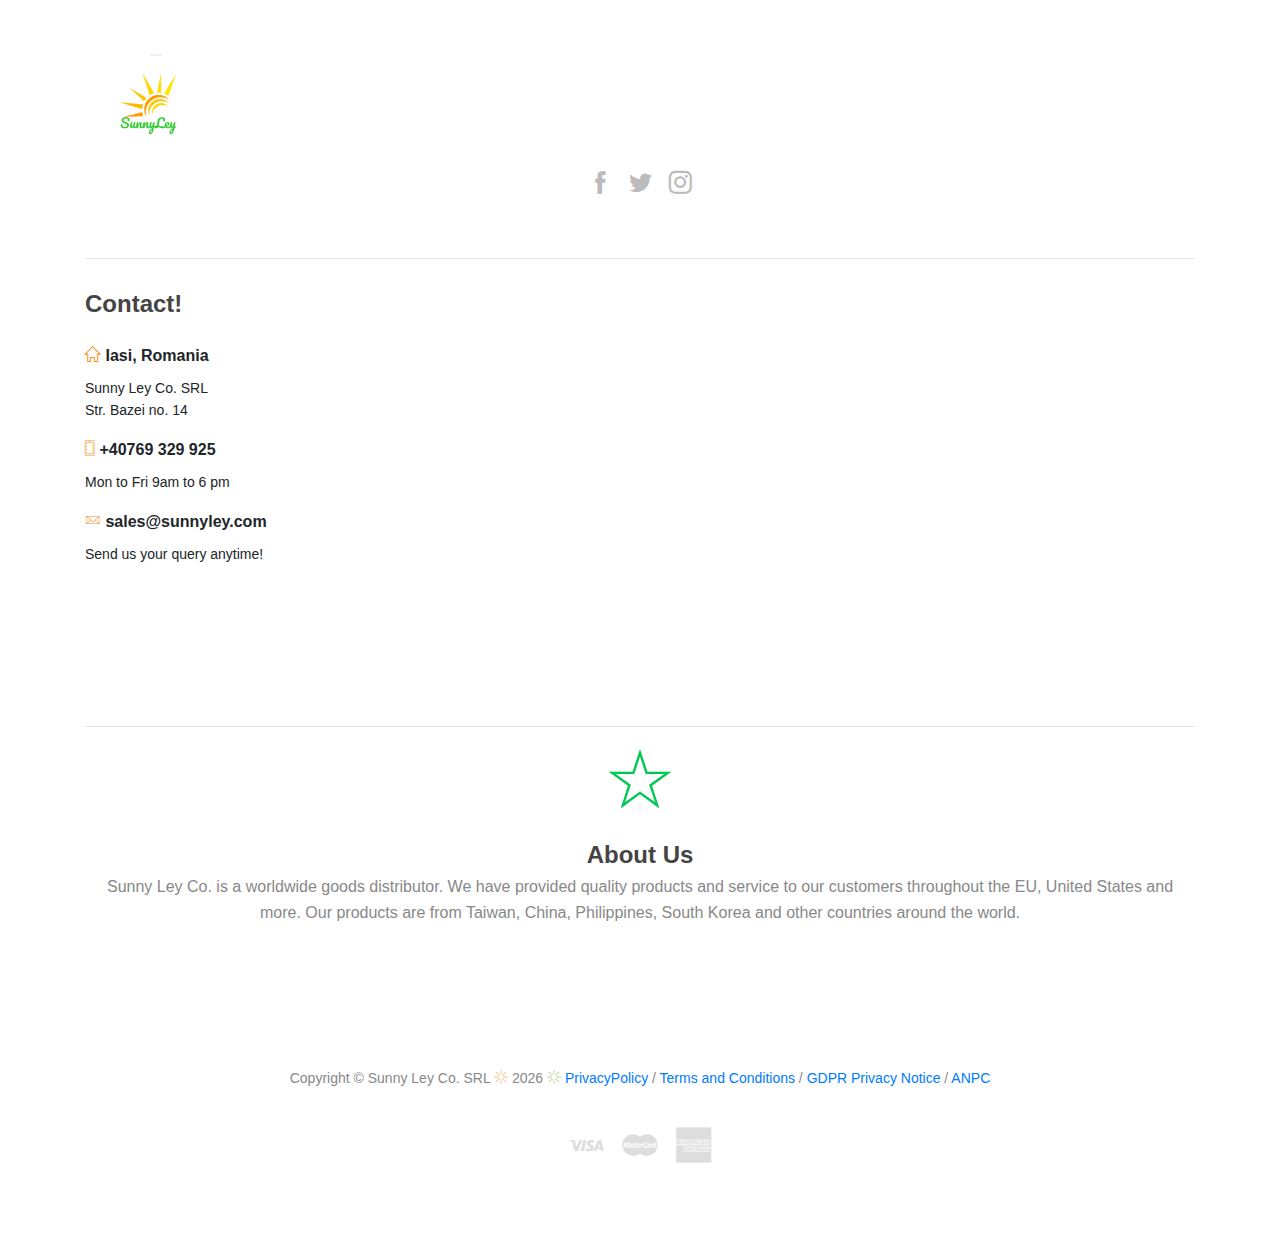
<file: contact.html>
<!DOCTYPE html>
<html lang="en">

<head>
	<meta http-equiv="Content-Type" content="text/html; charset=utf-8">
	<meta name="viewport" content="width=device-width, initial-scale=1.0">

	<!-- CSS dependencies -->
	<link rel="stylesheet" type="text/css" href="css/bootstrap.css" />
	<link rel="stylesheet" type="text/css" href="css/font-awesome.min.css" />
	<link rel="stylesheet" type="text/css" href="css/main.css" />
	<link rel="stylesheet" type="text/css" href="css/font-style.css" />
	<title>SunnyLey | Shop</title>
</head>

<body>

	<div class="pix_section pix_nav_menu pix_scroll_header normal pix-padding-v-30" data-scroll-bg="#fff">
		<div class="container">
			<div class="row">
				<div class="col-md-12 col-xs-12 pix-inner-col col-sm-12">
					<div class="pix-content">
						<nav class="navbar navbar-default pix-no-margin-bottom pix-navbar-default">
							<div class="container-fluid text-center">
								<div class="navbar-header pix-lg-inline-block pix-float-none">
									<button type="button" class="navbar-toggle collapsed" data-toggle="collapse"
										data-target="#pix-navbar-collapse" aria-expanded="false">
										<span class="sr-only">Toggle navigation</span>
										<span class="icon-bar"></span>
										<span class="icon-bar"></span>
										<span class="icon-bar"></span>
									</button>
									<a class="navbar-brand logo-img logo-img-a " href="index.html"><img
											src="images/shop/logo.png" alt="" class="img-responsive pix-logo-img"
											style="width: 64px;"></a>
								</div>
							</div>
						</nav>
					</div>
				</div>
				<div class="col-md-12 col-xs-12 pix-inner-col col-sm-12">
					<div class="pix-content">
						<div class="collapse navbar-collapse nav-mobile-center text-center" id="pix-navbar-collapse">
							<ul class="nav navbar-nav pix-inline-block pix-float-none media-middle pix-header-nav"
								id="pix-header-nav">
								<li class="dropdown"><a href="index.html" class="pix-gray">HOME</a>
								</li>
								<li class="dropdown">
									<a href="#" class="dropdown-toggle pix-gray" data-toggle="dropdown">
										PRODUCTS
									</a>
									<ul class="dropdown-menu dropdown-menu-left">
										<li><a href="product.html" class="null" data-toggle="null" >Fitness Stepper</a>
										</li>
										<li><a href="product.html" class="null" data-toggle="null" >Push Up Board</a>
										</li>
										<li><a href="product.html" class="null" data-toggle="null" >Yoga Mat</a>
										</li>
									</ul>
								</li>
								<li class="dropdown"><a href="contact.html" class="pix-gray">CONTACT</a></li>
							</ul>
						</div>
					</div>
				</div>
				<div class="col-md-12 col-xs-12 pix-inner-col col-sm-12">
					<div class="pix-content text-center">
						<div class="pix-header-item">
							<a href="#" class="small-social">
								<i class="pixicon-facebook3 big-icon-50 pix-slight-white"></i>
							</a>
							<a href="#" class="small-social">
								<i class="pixicon-twitter4 big-icon-50 pix-slight-white"></i>
							</a>
							<a href="#" class="small-social">
								<i class="pixicon-instagram4 big-icon-50 pix-slight-white"></i>
							</a>
						</div>
					</div>
				</div>
			</div>
		</div>
	</div>

	<div class="pix_section">
		<div class="container">
			<hr>
			<div class="row">
				<div class="col-md-6 col-xs-12">
					<div class="pix-content pix-padding-top-10 pix-margin-bottom-30">
						<h4 class="pix-black-gray-dark pix-no-margin-top">
							<span class="pix_edit_text"><strong>Contact!</strong></span>
						</h4>
						<p class="pix-black-gray-light big-text pix-margin-bottom-20">
							<span class="pix_edit_text">
								<h6><i class="pixicon-home3 small-icon-15 pix-orange" aria-hidden="true"></i><strong> Iasi, Romania</strong></h6>
								<p> Sunny Ley Co. SRL <br> Str. Bazei no. 14 </p>
								<h6><i class="pixicon-phone2 small-icon-15 pix-orange" aria-hidden="true"></i><strong> +40769 329 925</strong></h6>
								<p> Mon to Fri 9am to 6 pm </p>
								<h6><i class="pixicon-mail small-icon-15 pix-orange" aria-hidden="true"></i><strong> sales@sunnyley.com</strong></h6>
								<p> Send us your query anytime! </p>
							</span>
						</p>
					</div>
				</div>
				<div class="col-xs-12 col-sm-12 col-md-6">
					<div class="pix-content">
						<div class="embed-responsive embed-responsive-4by3">
                            <iframe src="https://www.google.com/maps/embed?pb=!1m18!1m12!1m3!1d85327.76429147726!2d27.531950800246328!3d47.15584564736104!2m3!1f0!2f0!3f0!3m2!1i1024!2i768!4f13.1!3m3!1m2!1s0x40cafb7cf639ddbb%3A0x7ccb80da5426f53c!2zSWHImWk!5e0!3m2!1sro!2sro!4v1598627679901!5m2!1sro!2sro"
								width="940" height="350" style="border:0" allowfullscreen=""></iframe>
						</div>
					</div>
				</div>
			</div>
		</div>
    </div>


	<div class="pix_section pix-padding-v-30">
		<div class="container">
			<hr>
			<div class="row">
				<div class="col-md-12 col-xs-12">
					<div class="pix-content text-center">
						<div class="pix-margin-bottom-20">
							<i class="pixicon-star big-icon pix-green-light"></i>
						</div>
						<h4 class="pix-black-gray-dark text-center pix-no-margin-top pix-no-margin-bottom">
							<span class="pix_edit_text"><strong>About Us</strong></span>
						</h4>
						<p class="pix-black-gray-light text-center big-text">
							<span class="pix_edit_text">Sunny Ley Co. is a worldwide goods distributor. We have provided
								quality products and service to our customers throughout the EU, United States and more.
								Our products are from Taiwan, China, Philippines, South Korea and other countries around
								the world.</span>
						</p>
					</div>
				</div>
			</div>
		</div>
	</div>

	<div class="pix_section pix-padding-v-75">
		<div class="container">
			<div class="row">
				<div class="col-md-12 col-xs-12">
					<div class="pix-content text-center">
						<div class="clearfix"></div>
						<div class="pix-padding-v-20">
							<p class="pix-black-gray-light">
								<span class="pix_edit_text">
									Copyright &copy; Sunny Ley Co. SRL
									<i class="pixicon-sun small-social pix-orange" aria-hidden="true"></i>
										<script>document.write(new Date().getFullYear());
										</script> <i class="pixicon-sun small-social pix-green" aria-hidden="true"></i>
										<a href="privacypolicy.html" target="_blank">PrivacyPolicy</a> /
										</script> <a href="termsandconditions.html" target="_blank">Terms and Conditions
										</a> / <a href="gdprprivacynotice.html" target="_blank">GDPR Privacy Notice </a>
										/ <a href="https://anpc.ro/" target="_blank">ANPC </a>
								</span>
							</p>
						</div>
						<div class="pix-padding-bottom-10">
							<a href="#" class="pix-link-icon pix-padding-h-5">
								<i class="pixicon-visa2 small-icon-40 pix-light-white"></i>
							</a>
							<a href="#" class="pix-link-icon pix-padding-h-5">
								<i class="pixicon-mastercard2 small-icon-40 pix-light-white"></i>
							</a>
							<a href="#" class="pix-link-icon pix-padding-h-5">
								<i class="pixicon-amex2 small-icon-40 pix-light-white"></i>
							</a>
						</div>
					</div>
				</div>
			</div>
		</div>
	</div>

	<!-- Javascript -->
	<script src="js/jquery-1.11.2.js"></script>
	<script src="js/jquery-ui.js"></script>
	<script src="js/bootstrap.js"></script>
	<script src="js/velocity.min.js"></script>
	<script src="js/velocity.ui.min.js"></script>
	<script src="js/scroll.js" type="text/javascript"></script>
	<script src="js/custom.js"></script>
</body>

</html>
</file>
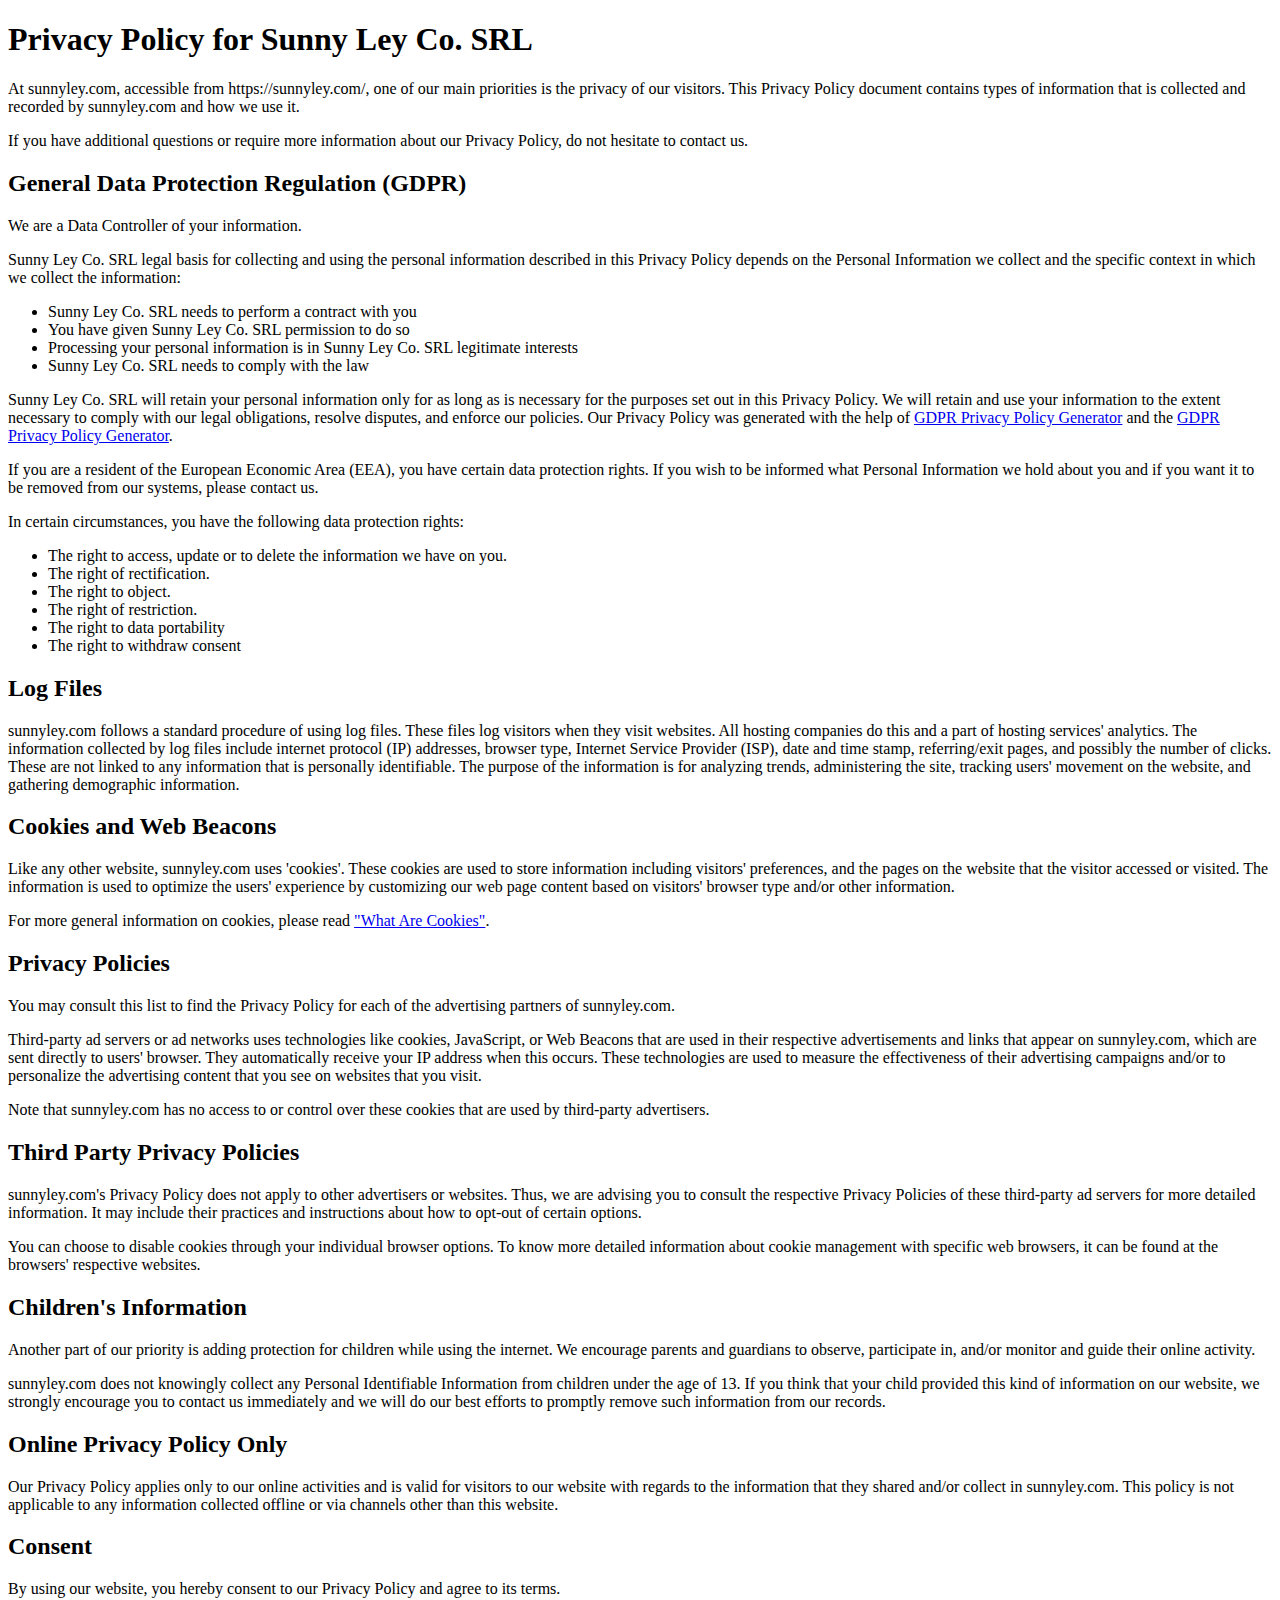
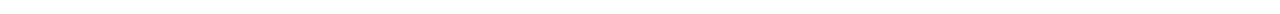
<file: gdprprivacynotice.html>
<!doctype html>
<html lang="en">
<head>
<meta charset="utf-8" />
<meta http-equiv="X-UA-Compatible" content="IE=edge,chrome=1" />
</head>
<body>
<div class="wrapper">
<div class="page">
<div class="container">
<div class="row">
<div class="col-md-12">
<h1>Privacy Policy for Sunny Ley Co. SRL</h1>
<p>At sunnyley.com, accessible from https://sunnyley.com/, one of our main priorities is the privacy of our visitors. This Privacy Policy document contains types of information that is collected and recorded by sunnyley.com and how we use it.</p>
<p>If you have additional questions or require more information about our Privacy Policy, do not hesitate to contact us.</p>
<h2>General Data Protection Regulation (GDPR)</h2>
<p>We are a Data Controller of your information.</p>
<p>Sunny Ley Co. SRL legal basis for collecting and using the personal information described in this Privacy Policy depends on the Personal Information we collect and the specific context in which we collect the information:</p>
<ul>
<li>Sunny Ley Co. SRL needs to perform a contract with you</li>
<li>You have given Sunny Ley Co. SRL permission to do so</li>
<li>Processing your personal information is in Sunny Ley Co. SRL legitimate interests</li>
<li>Sunny Ley Co. SRL needs to comply with the law</li>
</ul>
<p>Sunny Ley Co. SRL will retain your personal information only for as long as is necessary for the purposes set out in this Privacy Policy. We will retain and use your information to the extent necessary to comply with our legal obligations, resolve disputes, and enforce our policies. Our Privacy Policy was generated with the help of <a href="https://www.gdprprivacynotice.com/">GDPR Privacy Policy Generator</a> and the <a href="https://www.gdprcontracts.com/gdpr-privacy-policy-generator/">GDPR Privacy Policy Generator</a>.</p>
<p>If you are a resident of the European Economic Area (EEA), you have certain data protection rights. If you wish to be informed what Personal Information we hold about you and if you want it to be removed from our systems, please contact us.</p>
<p>In certain circumstances, you have the following data protection rights:</p>
<ul>
<li>The right to access, update or to delete the information we have on you.</li>
<li>The right of rectification.</li>
<li>The right to object.</li>
<li>The right of restriction.</li>
<li>The right to data portability</li>
<li>The right to withdraw consent</li>
</ul>
<h2>Log Files</h2>
<p>sunnyley.com follows a standard procedure of using log files. These files log visitors when they visit websites. All hosting companies do this and a part of hosting services' analytics. The information collected by log files include internet protocol (IP) addresses, browser type, Internet Service Provider (ISP), date and time stamp, referring/exit pages, and possibly the number of clicks. These are not linked to any information that is personally identifiable. The purpose of the information is for analyzing trends, administering the site, tracking users' movement on the website, and gathering demographic information.</p>
<h2>Cookies and Web Beacons</h2>
<p>Like any other website, sunnyley.com uses 'cookies'. These cookies are used to store information including visitors' preferences, and the pages on the website that the visitor accessed or visited. The information is used to optimize the users' experience by customizing our web page content based on visitors' browser type and/or other information.</p>
<p>For more general information on cookies, please read <a href="https://www.cookieconsent.com/what-are-cookies/">"What Are Cookies"</a>.</p>
<h2>Privacy Policies</h2>
<P>You may consult this list to find the Privacy Policy for each of the advertising partners of sunnyley.com.</p>
<p>Third-party ad servers or ad networks uses technologies like cookies, JavaScript, or Web Beacons that are used in their respective advertisements and links that appear on sunnyley.com, which are sent directly to users' browser. They automatically receive your IP address when this occurs. These technologies are used to measure the effectiveness of their advertising campaigns and/or to personalize the advertising content that you see on websites that you visit.</p>
<p>Note that sunnyley.com has no access to or control over these cookies that are used by third-party advertisers.</p>
<h2>Third Party Privacy Policies</h2>
<p>sunnyley.com's Privacy Policy does not apply to other advertisers or websites. Thus, we are advising you to consult the respective Privacy Policies of these third-party ad servers for more detailed information. It may include their practices and instructions about how to opt-out of certain options. </p>
<p>You can choose to disable cookies through your individual browser options. To know more detailed information about cookie management with specific web browsers, it can be found at the browsers' respective websites.</p>
<h2>Children's Information</h2>
<p>Another part of our priority is adding protection for children while using the internet. We encourage parents and guardians to observe, participate in, and/or monitor and guide their online activity.</p>
<p>sunnyley.com does not knowingly collect any Personal Identifiable Information from children under the age of 13. If you think that your child provided this kind of information on our website, we strongly encourage you to contact us immediately and we will do our best efforts to promptly remove such information from our records.</p>
<h2>Online Privacy Policy Only</h2>
<p>Our Privacy Policy applies only to our online activities and is valid for visitors to our website with regards to the information that they shared and/or collect in sunnyley.com. This policy is not applicable to any information collected offline or via channels other than this website.</p>
<h2>Consent</h2>
<p>By using our website, you hereby consent to our Privacy Policy and agree to its terms.</p>
</div>
</div>
</div>
</div>
</div>
</body>
</html>
</file>
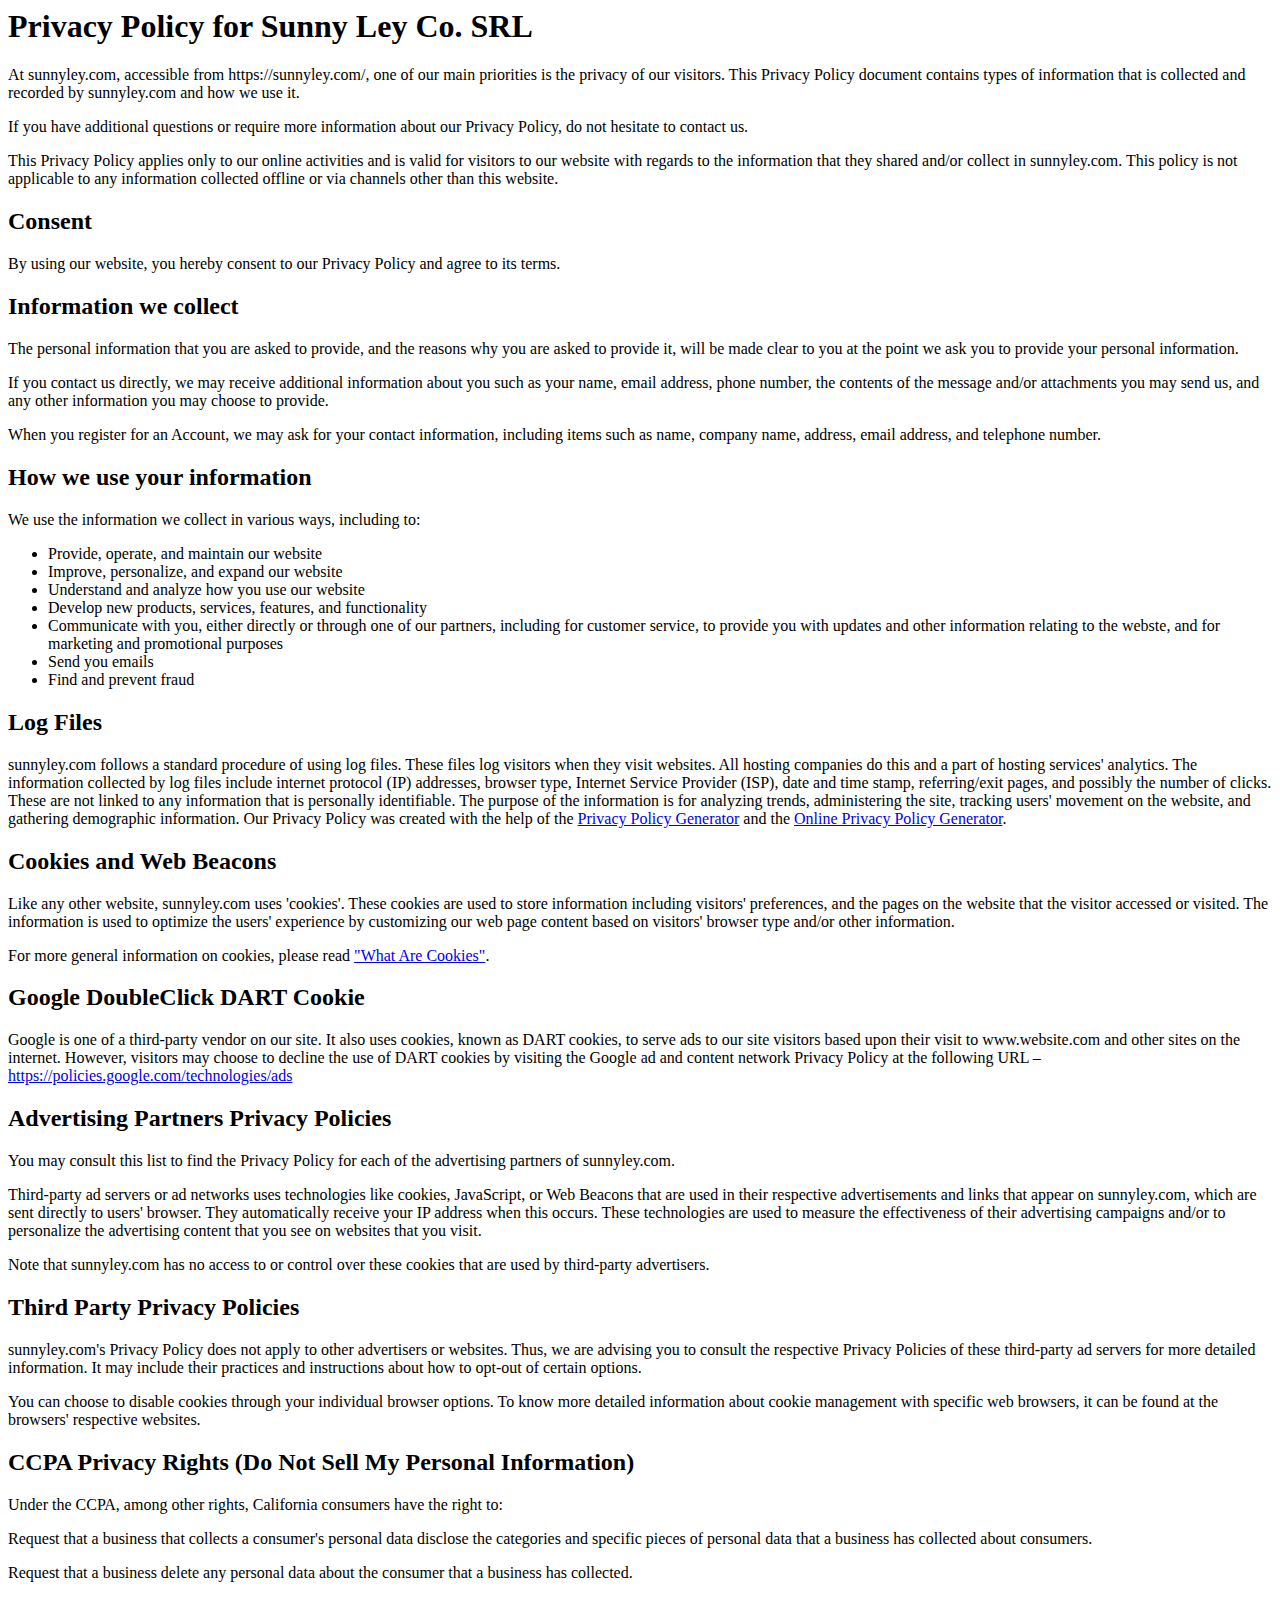
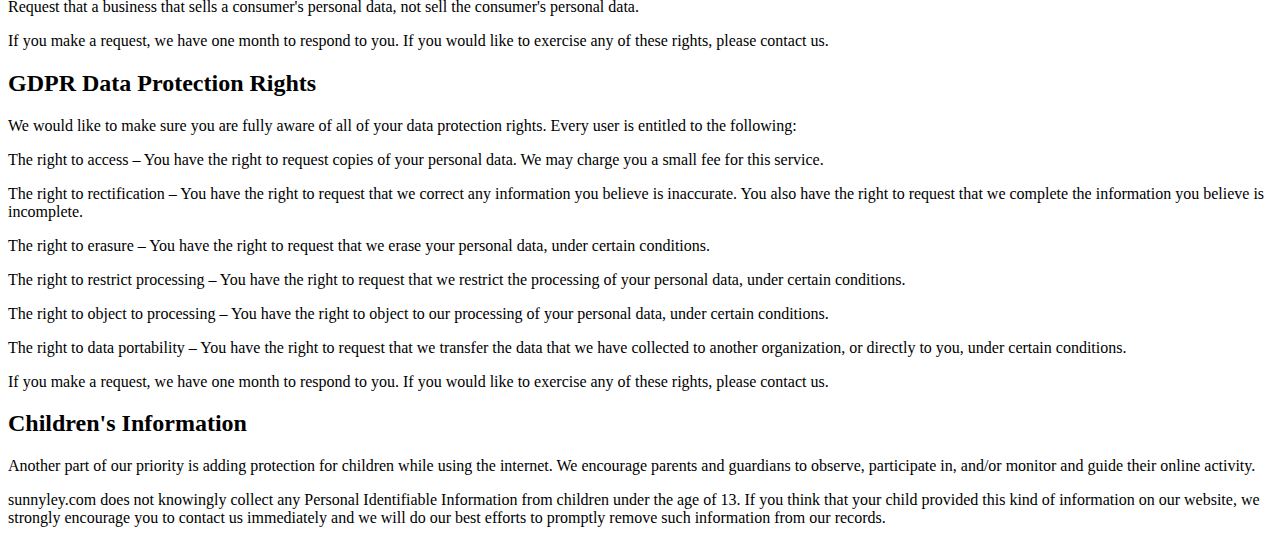
<file: privacypolicy.html>
<html lang="en">
<head>
<meta charset="utf-8" />
<meta http-equiv="X-UA-Compatible" content="IE=edge,chrome=1" /
<title></title>
</head>
<body>
<div class="wrapper">
<div class="page">
<div class="container">
<div class="row">
<div class="col-md-12">
<h1>Privacy Policy for Sunny Ley Co. SRL</h1>
<p>At sunnyley.com, accessible from https://sunnyley.com/, one of our main priorities is the privacy of our visitors. This Privacy Policy document contains types of information that is collected and recorded by sunnyley.com and how we use it.</p>
<p>If you have additional questions or require more information about our Privacy Policy, do not hesitate to contact us.</p>
<p>This Privacy Policy applies only to our online activities and is valid for visitors to our website with regards to the information that they shared and/or collect in sunnyley.com. This policy is not applicable to any information collected offline or via channels other than this website.</p>
<h2>Consent</h2>
<p>By using our website, you hereby consent to our Privacy Policy and agree to its terms.</p>
<h2>Information we collect</h2>
<p>The personal information that you are asked to provide, and the reasons why you are asked to provide it, will be made clear to you at the point we ask you to provide your personal information.</p>
<p>If you contact us directly, we may receive additional information about you such as your name, email address, phone number, the contents of the message and/or attachments you may send us, and any other information you may choose to provide.</p>
<p>When you register for an Account, we may ask for your contact information, including items such as name, company name, address, email address, and telephone number.</p>
<h2>How we use your information</h2>
<p>We use the information we collect in various ways, including to:</p>
<ul>
<li>Provide, operate, and maintain our website</li>
<li>Improve, personalize, and expand our website</li>
<li>Understand and analyze how you use our website</li>
<li>Develop new products, services, features, and functionality</li>
<li>Communicate with you, either directly or through one of our partners, including for customer service, to provide you with updates and other information relating to the webste, and for marketing and promotional purposes</li>
<li>Send you emails</li>
<li>Find and prevent fraud</li>
</ul>
<h2>Log Files</h2>
<p>sunnyley.com follows a standard procedure of using log files. These files log visitors when they visit websites. All hosting companies do this and a part of hosting services' analytics. The information collected by log files include internet protocol (IP) addresses, browser type, Internet Service Provider (ISP), date and time stamp, referring/exit pages, and possibly the number of clicks. These are not linked to any information that is personally identifiable. The purpose of the information is for analyzing trends, administering the site, tracking users' movement on the website, and gathering demographic information. Our Privacy Policy was created with the help of the <a href="https://www.privacypolicygenerator.info">Privacy Policy Generator</a> and the <a href="https://www.privacypolicyonline.com/privacy-policy-generator/">Online Privacy Policy Generator</a>.</p>
<h2>Cookies and Web Beacons</h2>
<p>Like any other website, sunnyley.com uses 'cookies'. These cookies are used to store information including visitors' preferences, and the pages on the website that the visitor accessed or visited. The information is used to optimize the users' experience by customizing our web page content based on visitors' browser type and/or other information.</p>
<p>For more general information on cookies, please read <a href="https://www.cookieconsent.com/what-are-cookies/">"What Are Cookies"</a>.</p>
<h2>Google DoubleClick DART Cookie</h2>
<p>Google is one of a third-party vendor on our site. It also uses cookies, known as DART cookies, to serve ads to our site visitors based upon their visit to www.website.com and other sites on the internet. However, visitors may choose to decline the use of DART cookies by visiting the Google ad and content network Privacy Policy at the following URL – <a href="https://policies.google.com/technologies/ads">https://policies.google.com/technologies/ads</a></p>
<h2>Advertising Partners Privacy Policies</h2>
<P>You may consult this list to find the Privacy Policy for each of the advertising partners of sunnyley.com.</p>
<p>Third-party ad servers or ad networks uses technologies like cookies, JavaScript, or Web Beacons that are used in their respective advertisements and links that appear on sunnyley.com, which are sent directly to users' browser. They automatically receive your IP address when this occurs. These technologies are used to measure the effectiveness of their advertising campaigns and/or to personalize the advertising content that you see on websites that you visit.</p>
<p>Note that sunnyley.com has no access to or control over these cookies that are used by third-party advertisers.</p>
<h2>Third Party Privacy Policies</h2>
<p>sunnyley.com's Privacy Policy does not apply to other advertisers or websites. Thus, we are advising you to consult the respective Privacy Policies of these third-party ad servers for more detailed information. It may include their practices and instructions about how to opt-out of certain options. </p>
<p>You can choose to disable cookies through your individual browser options. To know more detailed information about cookie management with specific web browsers, it can be found at the browsers' respective websites.</p>
<h2>CCPA Privacy Rights (Do Not Sell My Personal Information)</h2>
<p>Under the CCPA, among other rights, California consumers have the right to:</p>
<p>Request that a business that collects a consumer's personal data disclose the categories and specific pieces of personal data that a business has collected about consumers.</p>
<p>Request that a business delete any personal data about the consumer that a business has collected.</p>
<p>Request that a business that sells a consumer's personal data, not sell the consumer's personal data.</p>
<p>If you make a request, we have one month to respond to you. If you would like to exercise any of these rights, please contact us.</p>
<h2>GDPR Data Protection Rights</h2>
<p>We would like to make sure you are fully aware of all of your data protection rights. Every user is entitled to the following:</p>
<p>The right to access – You have the right to request copies of your personal data. We may charge you a small fee for this service.</p>
<p>The right to rectification – You have the right to request that we correct any information you believe is inaccurate. You also have the right to request that we complete the information you believe is incomplete.</p>
<p>The right to erasure – You have the right to request that we erase your personal data, under certain conditions.</p>
<p>The right to restrict processing – You have the right to request that we restrict the processing of your personal data, under certain conditions.</p>
<p>The right to object to processing – You have the right to object to our processing of your personal data, under certain conditions.</p>
<p>The right to data portability – You have the right to request that we transfer the data that we have collected to another organization, or directly to you, under certain conditions.</p>
<p>If you make a request, we have one month to respond to you. If you would like to exercise any of these rights, please contact us.</p>
<h2>Children's Information</h2>
<p>Another part of our priority is adding protection for children while using the internet. We encourage parents and guardians to observe, participate in, and/or monitor and guide their online activity.</p>
<p>sunnyley.com does not knowingly collect any Personal Identifiable Information from children under the age of 13. If you think that your child provided this kind of information on our website, we strongly encourage you to contact us immediately and we will do our best efforts to promptly remove such information from our records.</p>
</div>
</div>
</div>
</div>
</div>
<script defer src="https://static.cloudflareinsights.com/beacon.min.js" data-cf-beacon='{"rayId":"5c63eb802966ad4e","version":"2020.7.0","si":10}'></script>
</body>
</html>
</file>
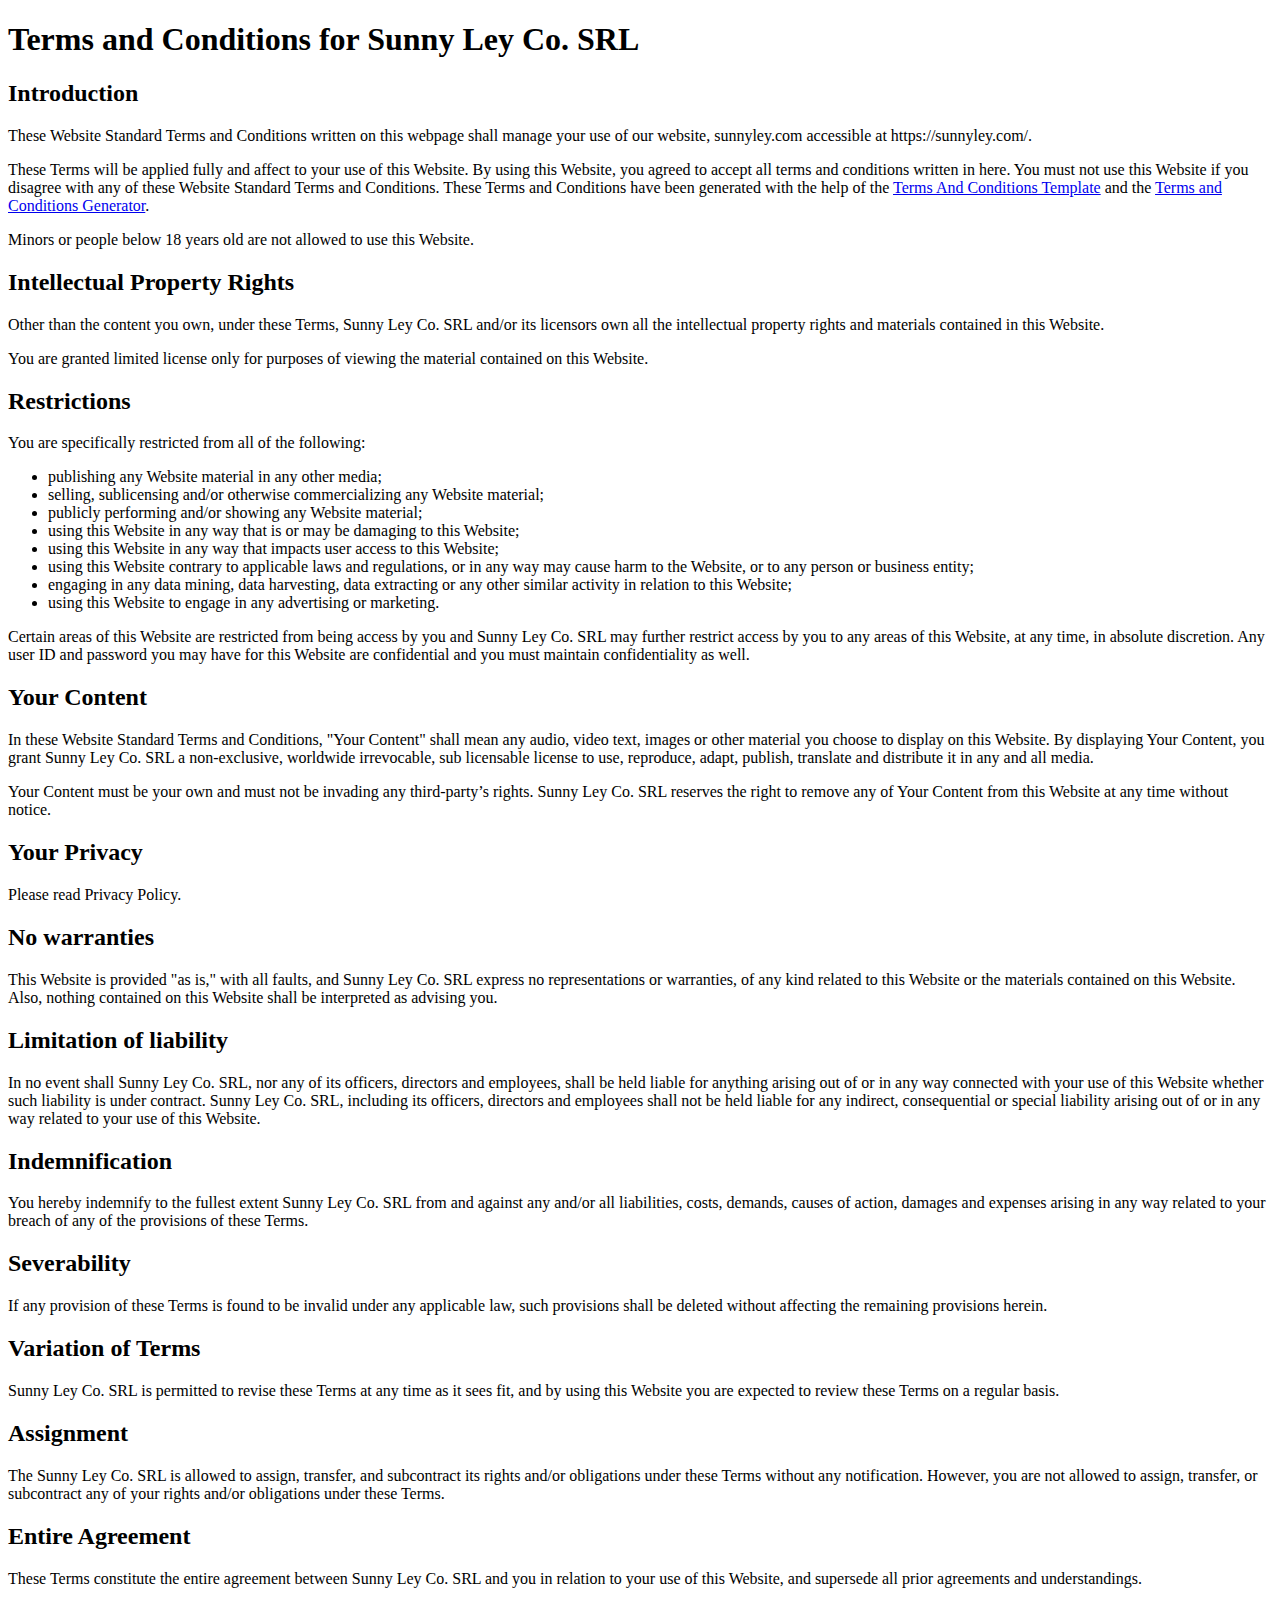
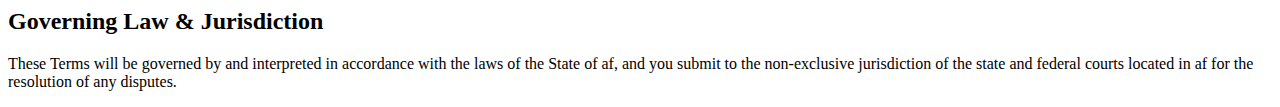
<file: termsandconditions.html>
<!doctype html>
<html lang="en">
<head>
<meta charset="utf-8" />
<meta http-equiv="X-UA-Compatible" content="IE=edge,chrome=1" />
<title>Terms and Conditions</title>
</head>
<body>
<div class="wrapper">
<div class="page">
<div class="container">
<div class="row">
<div class="col-md-12">
<h1>Terms and Conditions for Sunny Ley Co. SRL</h1>
<h2>Introduction</h2>
<p>These Website Standard Terms and Conditions written on this webpage shall manage your use of our website, sunnyley.com accessible at https://sunnyley.com/.</p>
<p>These Terms will be applied fully and affect to your use of this Website. By using this Website, you agreed to accept all terms and conditions written in here. You must not use this Website if you disagree with any of these Website Standard Terms and Conditions. These Terms and Conditions have been generated with the help of the <a href="https://www.termsandcondiitionssample.com">Terms And Conditions Template</a> and the <a href="https://www.terms-conditions-generator.com">Terms and Conditions Generator</a>.</p>
<p>Minors or people below 18 years old are not allowed to use this Website.</p>
<h2>Intellectual Property Rights</h2>
<p>Other than the content you own, under these Terms, Sunny Ley Co. SRL and/or its licensors own all the intellectual property rights and materials contained in this Website.</p>
<p>You are granted limited license only for purposes of viewing the material contained on this Website.</p>
<h2>Restrictions</h2>
<p>You are specifically restricted from all of the following:</p>
<ul>
<li>publishing any Website material in any other media;</li>
<li>selling, sublicensing and/or otherwise commercializing any Website material;</li>
<li>publicly performing and/or showing any Website material;</li>
<li>using this Website in any way that is or may be damaging to this Website;</li>
<li>using this Website in any way that impacts user access to this Website;</li>
<li>using this Website contrary to applicable laws and regulations, or in any way may cause harm to the Website, or to any person or business entity;</li>
<li>engaging in any data mining, data harvesting, data extracting or any other similar activity in relation to this Website;</li>
<li>using this Website to engage in any advertising or marketing.</li>
</ul>
<p>Certain areas of this Website are restricted from being access by you and Sunny Ley Co. SRL may further restrict access by you to any areas of this Website, at any time, in absolute discretion. Any user ID and password you may have for this Website are confidential and you must maintain confidentiality as well.</p>
<h2>Your Content</h2>
<p>In these Website Standard Terms and Conditions, "Your Content" shall mean any audio, video text, images or other material you choose to display on this Website. By displaying Your Content, you grant Sunny Ley Co. SRL a non-exclusive, worldwide irrevocable, sub licensable license to use, reproduce, adapt, publish, translate and distribute it in any and all media.</p>
<p>Your Content must be your own and must not be invading any third-party’s rights. Sunny Ley Co. SRL reserves the right to remove any of Your Content from this Website at any time without notice.</p>
<h2>Your Privacy</h2>
<p>Please read Privacy Policy.</p>
<h2>No warranties</h2>
<p>This Website is provided "as is," with all faults, and Sunny Ley Co. SRL express no representations or warranties, of any kind related to this Website or the materials contained on this Website. Also, nothing contained on this Website shall be interpreted as advising you.</p>
<h2>Limitation of liability</h2>
<p>In no event shall Sunny Ley Co. SRL, nor any of its officers, directors and employees, shall be held liable for anything arising out of or in any way connected with your use of this Website whether such liability is under contract.  Sunny Ley Co. SRL, including its officers, directors and employees shall not be held liable for any indirect, consequential or special liability arising out of or in any way related to your use of this Website.</p>
<h2>Indemnification</h2>
<p>You hereby indemnify to the fullest extent Sunny Ley Co. SRL from and against any and/or all liabilities, costs, demands, causes of action, damages and expenses arising in any way related to your breach of any of the provisions of these Terms.</p>
<h2>Severability</h2>
<p>If any provision of these Terms is found to be invalid under any applicable law, such provisions shall be deleted without affecting the remaining provisions herein.</p>
<h2>Variation of Terms</h2>
<p>Sunny Ley Co. SRL is permitted to revise these Terms at any time as it sees fit, and by using this Website you are expected to review these Terms on a regular basis.</p>
<h2>Assignment</h2>
<p>The Sunny Ley Co. SRL is allowed to assign, transfer, and subcontract its rights and/or obligations under these Terms without any notification. However, you are not allowed to assign, transfer, or subcontract any of your rights and/or obligations under these Terms.</p>
<h2>Entire Agreement</h2>
<p>These Terms constitute the entire agreement between Sunny Ley Co. SRL and you in relation to your use of this Website, and supersede all prior agreements and understandings.</p>
<h2>Governing Law & Jurisdiction</h2>
<p>These Terms will be governed by and interpreted in accordance with the laws of the State of af, and you submit to the non-exclusive jurisdiction of the state and federal courts located in af for the resolution of any disputes.</p>
</div>
</div>
</div>
</div>
</div>
</body>
</html>
</file>
<file: css/main.css>
/*
*   PixFort
*   MegaPack
*   20/10/2018
*   Firas ODEH
*/

/*@import url(https://fonts.googleapis.com/css?family=Open+Sans:400,700);*/
/*@import url(https://fonts.googleapis.com/css?family=Montserrat:400,700);*/

/* Base */

    body { font-family: 'Open Sans',sans-serif !important;
        /* Support for all WebKit browsers. */
        -webkit-font-smoothing: antialiased;
        /* Support for Safari and Chrome. */
        text-rendering: optimizeLegibility;

        /* Support for Firefox. */
        -moz-osx-font-smoothing: grayscale;

        /* Support for IE. */
        font-feature-settings: 'liga';
        -webkit-text-size-adjust: 100%;
    }

    .secondary-font { font-family: 'Montserrat', sans-serif; }
    a:hover, a:focus { text-decoration: none; }
    .pix-full-width { width:100%; }

    /* Typography */
    h1 { font-size: 48px;line-height: 77px; }
    h2 { font-size: 36px;line-height: 58px; }
    h3 { font-size: 28px;line-height: 45px; }
    h4 { font-size: 24px;line-height: 38px; }
    h5 { font-size: 20px;line-height: 32px; }
    h6 { font-size: 16px;line-height: 26px; }
    p { font-size: 14px;line-height: 22px; }

    .pix-inline-block { display: inline-block; }
    .big-text-60 { font-size: 60px;line-height: 86px; }
    .big-text-24 { font-size: 24px;line-height: 38px; }
    .big-text-20 { font-size: 20px;line-height: 32px; }
    .big-text { font-size: 16px;line-height: 26px; }
    .small-text { font-size: 14px; }
    .extra-small-text { font-size: 12px; }

    .pix-sm-lineheight { line-height: 58px; }
    .pix-xm-lineheight { line-height: 56px; }
    .pix-lineheight-24 { line-height: 24px; }
    .pix-lineheight-32 { line-height: 32px; }
    .pix-lineheight-36 { line-height: 36px !important; }


    .small-icon-25 { font-size: 25px;line-height: 25px }
    .small-icon-30 { font-size: 32px;line-height: 32px }
    .small-icon-36 { font-size: 36px;line-height: 36px }
    .small-icon-40 { font-size: 40px;line-height: 40px }
    .big-icon-50 { font-size: 50px;line-height: 50px; }
    .big-icon-55 { font-size: 55px; }
    .big-icon-65 { font-size: 65px;line-height: 65px; }
    .big-icon-60 { font-size: 60px;line-height: 60px; }
    .big-icon { font-size: 70px; }
    .big-icon-80 { font-size: 80px;line-height: 80px; }
    .big-icon-90 { font-size: 90px;line-height: 90px; }
    .big-icon-100 { font-size: 100px;line-height: 100px; }
    .big-icon-120 { font-size: 120px;line-height: 120px; }
    .big-icon-140 { font-size: 140px;line-height: 140px; }

    .pix-bold { font-weight: 700; }

    .pix-icon-big { font-size: 40px; }

    .big-line-height { line-height: 50px; }

    .pix-max-width-120 { max-width: 120px; }
    .pix-max-width-220 { max-width: 120px; }
    .pix-xxs-width-text { max-width: 270px;display: inline-block; }
    .pix-xs-width-text { max-width: 520px;display: inline-block; }
    .pix-small2-width-text { max-width: 580px;display: inline-block; }
    .pix-small-width-text { max-width: 700px;display: inline-block; }
    .pix-md-width-text { max-width: 750px;display: inline-block; }

    .pix-fixed-width { max-width: 100%;width: 700px; }
    .pix-fixed-width-580 { max-width: 100%;width: 580px; }
    .pix-fixed-width-480 { max-width: 100%;width: 480px; }
    .pix-fixed-width-380 { max-width: 100%;width: 380px; }

    /*  Colors  */
    .light-black-bg { background: #222; }
    .gray-dark-bg { background: #444; }
    .gray-bg { background: #f4f4f4; }
    .gray-2-bg { background: #eee; }
    .gray-3-bg { background: #ddd; }
    .gray-4-bg { background: #aaa; }
    .gray-5-bg { background: #888; }
    .gray-6-bg { background: #666; }
    .white-bg { background: #fff;  }
    .orange-bg { background: #f7941d; }
    .blue-bg { background: #59a3fc; }
    .purple-bg { background: #9000F0; }
    .green-blue-bg { background: #00a78e; }
    .green-yellow-bg { background: #d0e100; }
    .green-gray { background: #556d6a; }
    .brown-bg { background: #84754e; }
    .green-bg { background: #82b541; }
    .blue-neon-bg { background: #009cde }
    .blue-neon-2-bg { background: #aae6ff }
    .green-neon-bg { background: #74FF00 }
    .red-bg { background: #ea4335; }
    .rose-bg { background: #ff0f50; }
    .yellow-bg { background: #fdbd10; }
    .dark-green-bg { background: #237f52; }
    .navy-blue-bg { background: #363f48; }
    .navy-blue-2-bg { background: #818e9b; }
    .light-green-bg { background: #00c853; }
    .light-blue-bg { background: #f2f6fa; }
    .dark-yellow-bg { background: #FBB034; }
    .green-neon-bg { background: #04e08a; }
    .dark-blue-bg { background: #1274e7; }
    .dark-red-bg { background: #ff7243; }

    .pix-black { color: #000; }
    .pix-dark-black { color: #222; }
    .pix-light-black { color: #333; }
    .pix-black-gray-dark { color: #444; }
    .pix-black-gray { color: #666; }
    .pix-black-gray-light { color: #888; }

    .pix-white { color: #fff; }
    .pix-light-white { color: #ddd; }
    .pix-slight-white { color: #bbb; }
    .pix-gray { color: #999; }
    .pix-light-gray { color: #aaa; }

    .pix-orange { color: #f7941d; }
    .pix-orange-2 { color: #ffdfb8; }
    .pix-blue { color: #59a3fc; }
    .pix-purple { color: #9000F0; }
    .pix-green-blue { color: #00a78e; }
    .pix-green-blue-2 { color: #71dece; }
    .pix-green-yellow { color: #d0e100; }
    .pix-green-yellow-2 { color: #939e04; }
    .pix-green-gray { color: #556d6a; }
    .pix-green-gray-2 { color: #96B3B0; }
    .pix-brown { color: #84754e; }
    .pix-brown-2 { color: #cbbc94; }
    .pix-green-neon { color: #74FF00 }
    .pix-green { color: #82b541; }
    .pix-green-2 { color: #bee38e; }
    .pix-green-light { color: #00c853; }
    .pix-green-light-2 { color: #9DFAC3; }
    .pix-blue-neon { color: #009cde; }
    .pix-blue-neon-2 { color: #aae6ff; }
    .pix-blue-light { color: #f2f6fa; }
    .pix-blue-light-2 { color: #889DB2; }
    .pix-red { color: #ea4335; }
    .pix-rose { color: #ff0f50; }
    .pix-yellow { color: #fdbd10; }
    .pix-yellow-2 { color: #b3870d; }
    .pix-yellow-dark { color: #FBB034; }
    .pix-yellow-dark-2 { color: #F9E1BB; }
    .pix-dark-green { color: #237f52; }
    .pix-dark-green-2 { color: #57cd93; }
    .pix-navy-blue { color: #363F48; }
    .pix-navy-blue-2 { color: #818e9b; }
    .pix-navy-blue-3 { color: #dde4ea; }
    .pix-green-neon { color: #00ffa8; }
    .pix-green-neon-2 { color: #119780; }
    .pix-dark-blue { color: #1274e7; }
    .pix-dark-blue-2 { color: #bdd9fa; }
    .pix-dark-red { color: #ff7243; }

    .pix-facebook-color { color: #3b5998; }
    .pix-google-plus-color { color: #dd4b39; }
    .pix-twitter-color { color: #1da1f2; }

    .pix-border-gray { border-color: #bbb; }
    .pix-border-green-neon { border-color: #74FF00 }

    .pix-black-transparent-15 { background: rgba(0,0,0,0.15); }
    .pix-black-transparent-20 { background: rgba(0,0,0,0.2); }
    .pix-black-transparent-30 { background: rgba(0,0,0,0.3); }
    .pix-black-transparent-40 { background: rgba(0,0,0,0.4); }
    .pix-black-transparent-50 { background: rgba(0,0,0,0.5); }

    /* line Buttons Color */
    .pix-white-line, .pix-white-line:hover, .pix-white-line:focus { border-color: #fff;color: #fff; }
    .pix-purple-line, .pix-purple-line:hover { border-color: #9000F0;color: #9000F0; }
    .pix-orange-line, .pix-orange-line:hover { border-color: #f7941d;color: #f7941d; }
    .pix-yellow-line, .pix-yellow-line:hover { border-color: #FDBD10;color: #FDBD10; }
    .pix-green-line, .pix-green-line:hover { border-color: #82B541;color: #82B541; }

    /* Padding */
    .pix-padding { padding: 60px 0; }
    .pix-padding-20 { padding: 20px; }
    .pix-padding-v-5 { padding-top: 5px;padding-bottom: 5px; }
    .pix-padding-v-9 { padding-top: 9px;padding-bottom: 9px; }
    .pix-padding-v-10 { padding-top: 10px;padding-bottom: 10px; }
    .pix-padding-v-20 { padding-top: 20px;padding-bottom: 20px; }
    .pix-padding-v-30 { padding-top: 30px;padding-bottom: 30px; }
    .pix-padding-v-35 { padding-top: 35px;padding-bottom: 35px; }
    .pix-padding-v-40 { padding-top: 40px;padding-bottom: 40px; }
    .pix-padding-v-50 { padding-top: 50px;padding-bottom: 50px; }
    .pix-padding-v-65 { padding-top: 65px;padding-bottom: 65px; }
    .pix-padding-v-75 { padding-top: 75px;padding-bottom: 75px; }
    .pix-padding-v-85 { padding-top: 85px;padding-bottom: 85px; }
    .pix-padding-v-100 { padding-top: 100px;padding-bottom: 100px; }
    .pix-padding-v-120 { padding-top: 120px;padding-bottom: 120px; }
    .pix-padding-v-130 { padding-top: 130px;padding-bottom: 130px; }
    .pix-padding-v-150 { padding-top: 150px;padding-bottom: 150px; }
    .pix-padding-v-200 { padding-top: 200px;padding-bottom: 200px; }
    .pix-padding-h-5 { padding-left: 5px;padding-right: 5px; }
    .pix-padding-h-10 { padding-left: 10px;padding-right: 10px; }
    .pix-padding-h-20 { padding-left: 20px;padding-right: 20px; }
    .pix-padding-h-30 { padding-left: 30px;padding-right: 30px; }
    .pix-padding-h-90 { padding-left: 90px;padding-right: 90px; }
    .pix-padding-top-10 { padding-top: 10px; }
    .pix-padding-top-15 { padding-top: 15px; }
    .pix-padding-top-20 { padding-top: 20px; }
    .pix-padding-top-30 { padding-top: 30px; }
    .pix-padding-top-40 { padding-top: 40px; }
    .pix-padding-top-50 { padding-top: 50px; }
    .pix-padding-top-60 { padding-top: 60px; }
    .pix-padding-top-80 { padding-top: 80px; }
    .pix-padding-top-100 { padding-top: 100px; }
    .pix-padding-top-120 { padding-top: 120px; }
    .pix-padding-top-150 { padding-top: 150px; }
    .pix-padding-bottom-10 { padding-bottom: 10px; }
    .pix-padding-bottom-15 { padding-bottom: 15px; }
    .pix-padding-bottom-20 { padding-bottom: 20px; }
    .pix-padding-bottom-25 { padding-bottom: 25px; }
    .pix-padding-bottom-30 { padding-bottom: 30px; }
    .pix-padding-bottom-40 { padding-bottom: 40px; }
    .pix-padding-bottom-60 { padding-bottom: 60px; }
    .pix-padding-bottom-80 { padding-bottom: 80px; }
    .pix-padding-right-20 { padding-right: 20px; }
    .pix-padding-left-10 { padding-left: 10px; }
    .pix-padding-left-5 { padding-left: 5px; }
    .pix-no-h-padding { padding-left: 0px;padding-right: 0px; }

    .pix-no-padding { padding: 0px; }

    /* Margin */
    .pix-margin-v-10 { margin: 10px 0; }
    .pix-margin-v-20 { margin: 20px 0; }
    .pix-margin-v-30 { margin: 30px 0; }
    .pix-margin-v-40 { margin-top: 40px;margin-bottom: 40px; }
    .pix-margin-v-50 { margin: 50px 0; }
    .pix-margin-v-80 { margin: 80px 0; }
    .pix-margin-v-90 { margin: 90px 0; }
    .pix-margin-v-100 { margin: 100px 0; }
    .pix-margin-h-10 { margin-left: 10px;margin-right: 10px; }
    .pix-margin-h-20 { margin-left: 20px;margin-right: 20px; }
    .pix-margin-h-40 { margin-left: 40px;margin-right: 40px; }
    .pix-margin-top-5 { margin-top: 5px; }
    .pix-margin-top-10 { margin-top: 10px; }
    .pix-margin-top-20 { margin-top: 20px; }
    .pix-margin-top-30 { margin-top: 30px; }
    .pix-margin-top-40 { margin-top: 40px; }
    .pix-margin-top-50 { margin-top: 50px; }
    .pix-margin-top-60 { margin-top: 60px; }
    .pix-margin-top-80 { margin-top: 80px; }
    .pix-margin-top-100 { margin-top: 100px; }
    .pix-margin-bottom-10 { margin-bottom: 10px; }
    .pix-margin-bottom-15 { margin-bottom: 15px; }
    .pix-margin-bottom-20 { margin-bottom: 20px; }
    .pix-margin-bottom-22 { margin-bottom: 22px; }
    .pix-margin-bottom-30 { margin-bottom: 30px; }
    .pix-margin-bottom-50 { margin-bottom: 50px; }

    .pix-margin-right-5 { margin-right: 5px; }
    .pix-margin-right-10 { margin-right: 10px; }
    .pix-margin-right-20 { margin-right: 20px; }

    .pix-no-margin { margin: 0px; }
    .pix-no-margin-top { margin-top: 0px; }
    .pix-no-margin-bottom { margin-bottom: 0px; }
    .pix-no-h-margin { margin-left: 0px;margin-right: 0px; }


    /* Negative margin */
    .pix-margin-fix-top { position: relative;top: -3px;}

    /*  shadow  */
    .pix-shadow-20 { box-shadow: 0 2px 4px 0px rgba(0,0,0,0.08); }

    /* Shapes */
    .pix-cirlce { border-radius: 100%;padding: 20px;display: inline-block;position: relative; }
    .pix-circle-img { border-radius: 100%; }
    .pix-cirlce-2 { border-radius: 100%;padding: 20px;display: inline-block;position: relative;border:2px solid #ddd;min-width: 90px;text-align: center; }
    .pix-cirlce-3 { border-radius: 100%;padding: 4px;display: inline-block;position: relative;border:2px solid #74FF00;min-width: 40px;text-align: center; }
    .pix-cirlce-3 i { position: relative;top: 2px; }
    .pix-cirlce-4 { border-radius: 100%;padding: 40px;display: inline-block;position: relative;border: 3px solid #eee;min-width: 40px;text-align: center;line-height: 0px;max-width: 100% !important;height: auto;min-height: 180px;min-width: 180px; }
    .pix-cirlce-4 i { position: relative;top: 8px; }
    .pix-cirlce-5 { border-radius: 100%;padding: 20px;display: inline-block;position: relative;min-width: 100px;text-align: center;line-height: 0;min-width: 100px;min-height: 100px; }
    .pix-cirlce-5 i { position: relative;top: 4px; }
    .pix-cirlce-6 { border-radius: 100%;padding: 20px;display: inline-block;position: relative;text-align: center;line-height: 0;min-width: 150px;min-height: 150px; }
    .pix-cirlce-6 i { position: relative;top: 20px; }
    .pix-cirlce-6 h1 { position: relative;top: -5px; }
    .pix-cirlce-7 { border-radius: 100%;padding: 20px;border: 2px solid #eee;display: inline-block;position: relative;text-align: center;line-height: 0;min-width: 120px;min-height: 120px; }
    .pix-cirlce-7 i { position: relative;top: 5px; }



    .pix-round-shape { width: 75px;height: 75px;border-radius: 50%;overflow: hidden;display: inline-block;text-align: center;position: relative;}
    .pix-round-shape img { position: absolute;height: 100%;width: auto;max-width: inherit;left: 50%;top: 50%;-webkit-transform: translateY(-50%) translateX(-50%);display: block; }
    .pix-round-shape-200 {position: relative;border-radius: 50%;width: 200px;height: 200px;display: inline-block;overflow: hidden;}
    .pix-round-shape-200 img {position: absolute;display: block;height: 100%;width: auto;max-width: inherit;left: 50%;top: 50%;-webkit-transform: translateY(-50%) translateX(-50%);}
    .pix-round-shape-180 {position: relative;border-radius: 50%;width: 180px;height: 180px;display: inline-block;overflow: hidden;}
    .pix-round-shape-180 img {position: absolute;display: block;height: 100%;width: auto;max-width: inherit;left: 50%;top: 50%;-webkit-transform: translateY(-50%) translateX(-50%);}
    .pix-round-shape-150 {position: relative;border-radius: 50%;width: 150px;height: 150px;display: inline-block;overflow: hidden;}
    .pix-round-shape-150 img {position: absolute;display: block;height: 100%;width: auto;max-width: inherit;left: 50%;top: 50%;-webkit-transform: translateY(-50%) translateX(-50%);}
    .pix-round-shape-140 {position: relative;border-radius: 50%;width: 140px;height: 140px;display: inline-block;overflow: hidden;}
    .pix-round-shape-140 img {position: absolute;display: block;height: 100%;width: auto;max-width: inherit;left: 50%;top: 50%;-webkit-transform: translateY(-50%) translateX(-50%);}
    .pix-round-shape-120 {position: relative;border-radius: 50%;width: 120px;height: 120px;display: inline-block;overflow: hidden;}
    .pix-round-shape-120 img {position: absolute;display: block;height: 100%;width: auto;max-width: inherit;left: 50%;top: 50%;-webkit-transform: translateY(-50%) translateX(-50%);}
    .pix-round-shape-80 {position: relative;border-radius: 50%;width: 80px;height: 80px;display: inline-block;overflow: hidden;}
    .pix-round-shape-80 img {position: absolute;display: block;height: 100%;width: auto;max-width: inherit;left: 50%;top: 50%;-webkit-transform: translateY(-50%) translateX(-50%);}
    .pix-round-shape-60 {position: relative;border-radius: 50%;width: 60px;height: 60px;display: inline-block;overflow: hidden;}
    .pix-round-shape-60 img {position: absolute;display: block;height: 100%;width: auto;max-width: inherit;left: 50%;top: 50%;-webkit-transform: translateY(-50%) translateX(-50%);}

    .pix-round-3 { border-radius: 50%;width: 50px;position: absolute;display: block; }

    .pix-cover-shape-300 {position: relative;width: 100%;height: 300px;display: inline-block;overflow: hidden;border-radius: 3px;}
    .pix-cover-shape-220 {position: relative;width: 100%;height: 220px;display: inline-block;overflow: hidden;}
    .pix-cover-shape-180 {position: relative;width: 100%;height: 180px;display: inline-block;overflow: hidden;border-radius: 3px;}
    .pix-cover-shape-180.no-radius {border-radius: 0px;}
    .pix-cover-shape-150 {position: relative;width: 100%;height: 150px;display: inline-block;overflow: hidden;border-radius: 3px;}

    .pix-cover-shape-300 img, .pix-cover-shape-180 img, .pix-cover-shape-150 img {position: absolute;display: block;min-height: 100%;width: auto;max-width: inherit;left: 50%;top: 50%;-webkit-transform: translateY(-50%) translateX(-50%);width: 100%;}
    .pix-cover-shape-220 img {position: absolute;display: block;min-height: 100%;width: auto;max-width: inherit;left: 50%;top: 50%;-webkit-transform: translateY(-50%) translateX(-50%);height: 100%;}

    .pix-media-img-220 img { max-width: 220px;position: relative;}
    .pix-media-shape-220 {width:100%;position: relative;display: inline-block;overflow: hidden;border-radius: 3px; }
    .pix-media-shape-220 img {height: auto;border-radius: 3px;max-width: 220px;width: auto;}

    .pix-shadow-down { box-shadow: 0 1px 0px 0px rgba(0,0,0,0.2); }

    .pix-bar { height: 5px;width: 80px;display: inline-block;position: relative; }
    /* Buttons */
    .btn { border-radius: 3px;padding: 8px 18px;border: 0px; }
    .btn.btn-xl { padding: 18px 44px;font-size: 16px; }
    .btn.pix-line.btn-xl { padding-top: 16px;padding-bottom: 16px; }
    .btn.btn-lg { padding: 14px 30px; }
    .btn.btn-md { padding: 12px 26px; }
    .btn.btn-sm { padding: 6px 14px; }
    .btn.btn-xs { padding: 2px 10px; }
    .btn:not(.pix-line):not(.btn-flat):not(.btn-link):hover { box-shadow: 0 0 3rem 3rem rgba(0,0,0,0.08) inset; }
    .btn.btn-flat:hover { box-shadow: 0 -3px 0px 0px rgba(0,0,0,0.3) inset, 0 0 3rem 3rem rgba(0,0,0,0.08) inset; }
    .btn.pix-line:hover { }
    .btn.pix-white:hover { color: #fff; }

    .btn.pix-line { border:3px solid; }
    .btn-round-lg, form.form-round-lg .form-control { border-radius: 30px; }
    .btn-round-xl { border-radius: 40px; }

    .btn-flat { box-shadow: 0 -3px 0px 0px rgba(0,0,0,0.2) inset; }


    .btn.wide { padding-left: 34px;padding-right: 34px; }
    .btn-lg.wide { padding-left: 40px;padding-right: 40px; }
    .btn-md.wide { padding-left: 46px;padding-right: 46px; }
    .btn-xl.wide { padding-left: 50px;padding-right: 50px; }
    .btn-xl.wide-2 { padding-left: 70px;padding-right: 70px; }

    .btn.btn-link:hover,
    .btn.btn-link:focus { text-decoration: none;background: rgba(0,0,0,0.02); }
    .pix-margin-links .btn.btn-link { margin-bottom: 10px; }


    .pix-circle-btn { background: rgba(0,0,0,0.12);display: inline-block;position: relative;padding: 25px;border-radius: 50%;min-width: 120px; }
    .pix-circle-btn:hover, .pix-circle-btn:focus { text-decoration: none; }


    .pix-circle-btn-2 { background: rgba(255,255,255,0.15);display: inline-block;position: relative;padding: 15px;border-radius: 50%;min-width: 60px;border: 5px solid #fff;text-align: center; }
    .pix-circle-btn-2 i { position: relative;top: 2px;left: 2px; }
    .pix-circle-btn-2:hover, .pix-circle-btn-2:focus { text-decoration: none;background: rgba(0,0,0,0.01); }

    .pix-circle-btn-3 { background: rgba(255,255,255,0.2);display: inline-block;position: relative;padding: 25px;border-radius: 50%;min-width: 120px; }
    .pix-circle-btn-3:hover, .pix-circle-btn-3:focus { text-decoration: none; }

    .pix-circle-btn-4 { background: rgba(255, 255, 255,0.15);display: inline-block;position: relative;padding: 25px;border-radius: 50%;min-width: 120px; }
    .pix-circle-btn-4:hover, .pix-circle-btn:focus { text-decoration: none; }

    .pix-link-icon { position: relative;display: inline-block; }
    .small-social i {  font-size: 26px;line-height: 26px;margin: 0 5px; }
    .medium-social i {  font-size: 36px;line-height: 36px;margin: 0 10px; }
    .pix-link-icon:hover, .pix-link-icon:focus, .small-social:hover, .small-social:focus, .medium-social:hover, .medium-social:focus { text-decoration: none;opacity: 0.7; }

    /*  featured boxes    */

    .pix_feature_std {
        border-radius: 3px;
        padding: 20px;
        margin-top: 20px;
        margin-bottom: 20px;
        border-top: thick solid  #00c853;
        border-width: 3px;
        box-shadow: 0px 2px 5px rgba(0, 0, 0, 0.05), 0px 1px 2px rgba(0, 0, 0, 0.05);
    }

    /*  top border colors   */

    .pix_blue_border { border-top: thick solid #1274e7; border-width: 3px; }
    .pix_green_neon_border { border-top: thick solid #00ffa8; border-width: 3px; }
    .pix_red_border { border-top: thick solid #f44336; border-width: 3px; }
    .pix_dark_grey_border { border-top: thick solid  #333; border-width: 3px; }
    .pix_gray_border { border-top: thick solid  #777; border-width: 3px; }
    .pix_light_grey_border { border-top: thick solid  #e4e4e4; border-width: 3px; }
    .pix_orange_border { border-top: thick solid  #ff9800 ; border-width: 3px; }
    .pix_yellow_border { border-top: thick solid  #ffeb3b  ; border-width: 3px; }
    .pix_light_grey_border { border-top: thick solid  #ccc; border-width: 3px; }



    /* Arrow Animation */
    @-webkit-keyframes new_icon {
        0% { top: 0px; }
        100% { top: 15px;  }
    }
    @-moz-keyframes new_icon {
        0% { top: 0px; }
        100% { top: 15px;  }
    }
    .pix-moving-btn {
        position: relative;
        animation: new_icon 1s linear 0s infinite alternate;
        -webkit-animation: new_icon 2s linear 0s infinite alternate;
    }

    /* Boxes */
    .pix-border-box { border: 2px solid #eee;border-radius: 10px; }
    .pix-border-box-3 { border: 2px solid #eee;border-radius: 3px; }
    .pix-border-box-3-light-blue { border: 2px solid #f2f6fa;border-radius: 3px; }
    .pix-border-box-d { border: 3px solid #ddd;border-radius: 3px; }
    .pix-border-box-10 { border: 2px solid #eee;border-radius: 10px; }
    .pix-radius-3 { border-radius: 3px;overflow: hidden; }
    .pix-radius-5 { border-radius: 5px;overflow: hidden; }
    .pix-radius-10 { border-radius: 10px;overflow: hidden; }
    .pix-radius-15 { border-radius: 15px;overflow: hidden; }

    /* Form */
    .pix-form-style input, .pix-form-style textarea { background: #eee;border:0px;border-radius: 3px;outline: none;box-shadow: none;margin-bottom: 20px;width: 1005;-moz-box-sizing: border-box;padding: 14px 15px;height: 100%; }
    .pix-form-style .checkbox { margin-bottom: 20px; }
    .pix-form-style input:focus, .pix-form-style textarea:focus, .pix-form-style select:focus { outline: none;box-shadow: none; }
    .pix-form-style button[type="submit"] { margin-bottom: 20px; }
    .pix-form-style select { background: #eee;border:0px;border-radius: 3px;outline: none;box-shadow: none;margin-bottom: 20px;font-size: 14px; }
    form.pix-form-white-bg .form-control { background: #fff; }
    form.pix-form-light-white-bg-2 .form-control { background: #eee; }
    form.pix-form-light-white-bg .form-control { background: #ddd; }
    form.pix-form-gray-bg .form-control { background: #f4f4f4; }
    form.pix-form-light-blue-bg .form-control { background: #f2f6fa; }

    form textarea { max-width: 100%; }

    .pixfort-form .alert { font-weight: bold; }

    /* float */
    .pix-float-left { float: left; }
    .pix-float-right { float: right; }
    .pix-float-none { float: none; }

    /* Backgrounds */
    .pix-cover-bg { background-size: cover;background-position: center; }
    .pix-test-1 { background-image: url('../images/real_estate/intro-bg.jpg');background-size: 50% 100%;background-attachment: fixed;background-repeat: no-repeat; }

    /* Misc */
    .inner_section { width: 100%; }
    .inner_section * { max-width: 100%; }
    .inner_section .container { padding: 0px; }

    .pix-icon-area { min-width: 90px; }
    .pix-icon-area-64 { max-width: 64px; height: auto; }
    .pix-icon-area-100 { max-width: 100px; height: auto; }
    .pix-icon-area-128 { max-width: 128px; height: auto; }

    .pix-relative { position: relative; }



    /* original */
    .pix-original-1 { background-image: linear-gradient(rgba(0,0,0, 0.6), rgba(0,0,0, 0.6)),url('../images/original/bg-image.jpg');background-size: cover;background-position: center; }

    /* Startup */
    .pix-startup-intro { background-image: linear-gradient(rgba(54, 63, 72, 0.85), rgba(54, 63, 72, 0.85)),url('../images/startup/intro-bg.jpg');background-size: cover;background-position: center; }
    .pix-startup-1 { background-image: url('../images/startup/image-1.png');  }
    .pix-startup-2 { background-image: url('../images/startup/image-2.png');  }

    /* Product */
    .pix-product-1 { background-image: linear-gradient(rgba(208,225,0, 0.75), rgba(208,225,0, 0.75)),url('../images/product/bg-video-product.jpg');background-size: cover;background-attachment: fixed; }

    /* Saas */
    .pix-saas-intro { position: relative;top: -5px; }
    .pix-saas-1 { background-image: url('../images/saas/bg-intro.png');background-size: cover;background-attachment: fixed; }

    /* Real Esate */
    .pix-real-intro { background-image: linear-gradient(rgba(0,0,0, 0.7), rgba(0,0,0, 0.7)),url('../images/real_estate/intro-bg.jpg');background-size: cover;background-attachment: fixed; }
    .pix-real-1 { background-image: linear-gradient(rgba(0,0,0, 0.5), rgba(0,0,0, 0.5)),url('../images/real_estate/intro-bg.jpg');background-size: cover;background-attachment: fixed; }
    .pix-real-highlight { background-image: url('../images/real_estate/bg-highlight-left.jpg');background-size: cover;background-position: center; }
    .feature_align { padding-left: 3px;position: relative;top: 4px; }

    /* Agency */
    .pix-agency-1 { background-image: linear-gradient(rgba(0,0,0,0.4), rgba(0,0,0,0.4)),url('../images/agency/bg-intro-agency.jpg');background-size: cover;background-position: center; }
    .agency-feature { background-size: cover;border-radius: 3px;overflow: hidden;padding-top: 170px;padding-bottom: 30px; }
    .agency-feature-1 { background-image: linear-gradient(rgba(0,0,0, 0.5), rgba(0,0,0, 0.5)),url('../images/agency/image-box-1.png'); }
    .agency-feature-2 { background-image: linear-gradient(rgba(0,0,0, 0.5), rgba(0,0,0, 0.5)),url('../images/agency/image-box-2.png'); }
    .agency-feature-3 { background-image: linear-gradient(rgba(0,0,0, 0.5), rgba(0,0,0, 0.5)),url('../images/agency/image-box-3.png'); }


    .media-box-area { display: table-cell;}
    .media-box-area .pix-inner { padding-left: 5px;padding-right: 5px; }
    .col-md-1 .media-box-area, .col-md-2 .media-box-area, .col-md-3 .media-box-area, .col-md-4 .media-box-area { width: 100%;display: table-row;text-align: center; }
    .col-md-1 .media-box-area .pix-inner,
    .col-md-2 .media-box-area .pix-inner, .col-md-3 .media-box-area .pix-inner,
    .col-md-4 .media-box-area .pix-inner { padding-top: 10px;padding-bottom: 10px; }
    @media (max-width: 768px) {
        .media-box-area { width: 100%;display: table-row;text-align: center;}
        .media-box-area .pix-inner { padding-top: 10px;padding-bottom: 10px; }
        .media-sm-center { display: table;width: 100%;}
        .pix-sm-text-center { text-align: center; }
    }
    .big-icon-link i { font-size: 64px;margin: 10px 30px;line-height: 64px;display: inline-block; }
    .big-icon-link:hover, .big-icon-link:focus { text-decoration: none;opacity: 0.7;}

    /* Showcase */
    .pix-showcase-1 { background-image: linear-gradient(rgba(54,63,72, 0.8), rgba(54,63,72, 0.8)),url('../images/showcase/bg-intro.jpg');background-size: cover;background-attachment: fixed; }
    .pix-showcase-2 { background-image: linear-gradient(rgba(0,156,222, 0.7), rgba(0,156,222, 0.7)),url('../images/showcase/bg-intro.jpg');background-size: cover;background-attachment: fixed; }
    .pix-showcase-highlight-1 { background-image: url('../images/showcase/bg-highlight-left.jpg');background-size: cover;background-attachment: fixed; }
    .pix-showcase-highlight-2 { background-image: url('../images/showcase/bg-highlight-right.jpg');background-size: cover;background-attachment: fixed; }

    /* corporate */
    .pix-corporate-1 { background-image: linear-gradient(rgba(0,0,0, 0.6), rgba(0,0,0, 0.6)),url('../images/corporate/bg.jpg');background-size: cover;background-attachment: fixed;background-position: center; }
    .pix-corporate-highlight { background-image: linear-gradient(rgba(0,0,0, 0.3), rgba(0,0,0, 0.3)),url('../images/corporate/bg-highlight-right.jpg');background-size: cover;background-attachment: fixed; }


    /* Business */
    .pix-business-1 { background-image: linear-gradient(rgba(0,0,0, 0.4), rgba(0,0,0, 0.4)),url('../images/business/bg-intro.jpg');background-size: cover;background-attachment: fixed;background-position: top; }
    .pix-business-2 { background-image: linear-gradient(rgba(0,0,0, 0.4), rgba(0,0,0, 0.4)),url('../images/business/video-section-bg.jpg');background-size: cover;background-attachment: fixed;background-position: center; }

    /* SEO */
    .pix-seo-1 { background-image: url('../images/seo/seo-intro-bg.png');background-size: cover;background-attachment: fixed;background-position: center; }

    /* Marketing */
    .pix-marketing-1 { background-image: linear-gradient(rgba(234,67,53, 0.4), rgba(234,67,53, 0.4)),url('../images/agency/bg-intro-agency.jpg');background-size: cover;background-position: center; }

    /* Shop */
    .pix-shop-1 { background-image: url('../images/shop/shop-intro-image.png');background-size: cover;background-position: center; }

    /* Medical */
    .pix-medical-1 { background-image: linear-gradient(rgba(0,0,0, 0.6), rgba(0,0,0, 0.6)),url('../images/medical/bg-intro.jpg');background-size: cover;background-position: top; }

    /* creative */
    .pix-creative-intro { background-image: linear-gradient(rgba(0,0,0, 0.5), rgba(0,0,0, 0.5)),url('../images/creative/bg-intro-creative.jpg');background-size: cover;background-position: center; }
    .pix-creative-1 { background-image: linear-gradient(rgba(0,0,0, 0.5), rgba(0,0,0, 0.5)),url('../images/creative/bg-clients-section.jpg');background-size: cover;background-attachment: fixed;background-position: center; }
    .pix-creative-2 { background-image: linear-gradient(rgba(0,0,0, 0.5), rgba(0,0,0, 0.5)),url('../images/creative/bg-video-section.jpg');background-size: cover;background-attachment: fixed;background-position: center; }

    /* sport */
    .pix-sport-1 { background-image: linear-gradient(rgba(0,0,0, 0.6), rgba(0,0,0, 0.6)),url('../images/sport/intro-bg-stade.jpg');background-size: cover;background-attachment: fixed;background-position: center; }
    .pix-sport-2 { background-image: linear-gradient(rgba(0,0,0, 0.6), rgba(0,0,0, 0.6)),url('../images/sport/form-section-bg.jpg');background-size: cover;background-attachment: fixed;background-position: center; }

    /* car_rental */
    .pix-car_rental-1 { background-image: url('../images/car_rental/car-rental-intro-bg.png');background-size: cover;background-attachment: fixed;background-position: center;background-color: #363F48; }
    .pix-t-gray-bg { background: rgba(0,0,0,0.08);}
    .pix-car-highlight-1 { background-image: url('../images/car_rental/bg-highlight-left.jpg');background-size: cover;background-attachment: fixed; }

    /* restaurant */
    .pix-restaurant-1 { background-image: linear-gradient(rgba(0,0,0, 0.7), rgba(0,0,0, 0.7)),url('../images/restaurant/intro-bg.jpg');background-size: cover;background-attachment: fixed;background-position: center; }
    .pix-restaurant-2 { background-image: linear-gradient(rgba(0,0,0, 0.6), rgba(0,0,0, 0.6)),url('../images/restaurant/intro-bg.jpg');background-size: cover;background-attachment: fixed;background-position: center; }
    .pix-restaurant-highlight-1 { background-image: url('../images/restaurant/highlight-bg.jpg');background-size: cover;background-position: center; }

    /* software */
    .pix-software-1 { background-image: url('../images/software/intro-bg.jpg');background-color: #474747;background-size: cover;background-attachment: fixed;background-position: center; }

    /* elegant */
    .pix-elegant-1 { background-image: url('../images/elegant/intro-bg.png');background-color: #237F52;background-size: cover;background-position: center; }

    /* travel */
    .pix-travel-1 { background-image: linear-gradient(rgba(0,0,0, 0.3), rgba(0,0,0, 0.3)),url('../images/travel/intro-bg-3.jpg');background-size: cover;background-position: center; }
    .pix-travel-highlight-1 { background-image: url('../images/travel/intro-bg.jpg');background-size: cover;background-attachment: fixed; }

    /* ebook */
    .pix-ebook-1 { background-image: linear-gradient(rgba(0,0,0, 0.6), rgba(0,0,0, 0.6)),url('../images/ebook/intro-bg-ebook.jpg');background-size: cover;background-attachment: fixed;background-position: center; }

    /* construction */
    .pix-construction-1 { background-image: linear-gradient(rgba(54, 63, 72, 0.85), rgba(54, 63, 72, 0.85)),url('../images/construction/main.jpg');background-size: cover;background-attachment: fixed;background-position: center; }

    /* app */
    .pix-app-1 { background-image: url('../images/app/pattern-bg.png');background-color: #59A3FC;background-size: cover;background-attachment: fixed;background-position: center; }

    /* event */
    .pix-event-1 { background-image: linear-gradient(rgba(0,0,0, 0.6), rgba(0,0,0, 0.6)),url('../images/event/intro-bg.jpg');background-size: cover;background-attachment: fixed;background-position: center; }

    /* company */
    .pix-company-1 { background-image: url('../images/company/intro-company-pattern.png');background-color: #363f48;background-size: cover;background-attachment: fixed;background-position: center; }
    .pix-company-2 { background-image: url('../images/company/intro-company-pattern.png');background-color: #00c853;background-size: cover;background-attachment: scroll;background-position: center; }

    /* deal */
    .pix-deal-1 { background-image: url('../images/deal/intro-pattern.png');background-color: #f7941d;background-size: auto;background-attachment: scroll;background-position: center; }
    .pix-deal-2 { background-image: url('../images/deal/newsletter-pattern.png');background-color: #f4f4f4;background-size: auto;background-attachment: scroll;background-position: top; background-repeat: repeat-x;}

    /* hotel */
    .pix-hotel-1 { background-image: linear-gradient(rgba(54, 63, 72, 0.85), rgba(54, 63, 72, 0.85)),url('../images/hotel/intro-bg-hotel.jpg');background-size: cover;background-attachment: fixed;background-position: center; }
    .pix-hotel-2 { background-image: linear-gradient(rgba(54, 63, 72, 0.85), rgba(54, 63, 72, 0.85)),url('../images/hotel/box-bg.jpg');background-size: auto;background-attachment: scroll;background-position: center; }

    /* modern */
    .pix-modern-1 { background-image: linear-gradient(rgba(54, 63, 72, 0.15), rgba(54, 63, 72, 0.01)),url('../images/modern/intro-modern-bg.jpg');background-color: #363f48;background-size: cover;background-attachment: scroll;background-position: center; }

    /* studio */
    .pix-studio-1 { background-image: linear-gradient(rgba(0, 200, 83, 0.8), rgba(0, 200, 83, 0.8)),url('../images/studio/studio-intro.jpg');background-color: #363f48;background-size: cover;background-attachment: scroll;background-position: center; }
    .pix-studio-2 { background-image: linear-gradient(rgba(0, 200, 83, 0.8), rgba(0, 200, 83, 0.8)),url('../images/studio/studio-form-bg.jpg');background-color: #363f48;background-size: cover;background-attachment: scroll;background-position: center; }
    .pix-studio-3 { background-image: linear-gradient(rgba(0, 200, 83, 0.8), rgba(0, 200, 83, 0.8)),url('../images/studio/studio-testimonials-bg.jpg');background-color: #363f48;background-size: cover;background-attachment: scroll;background-position: center; }


    /* coming soon */
    .pix-coming-soon-1 { background-image: linear-gradient(rgba(18, 116, 231, 0.70), rgba(18, 116, 231, 0.70)),url('../images/coming_soon/coming-soon-intro.jpg');background-color: #363f48;background-size: cover;background-attachment: scroll;background-position: center; }

    /* popups */
    .pix-popup-15 { background: transparent !important;box-shadow: none !important; }
    .pix-popup-15 .close { color:#efefef; }
    .pix-popup-16 { background-image: linear-gradient(rgba(0, 0, 0, 0.15), rgba(0, 0, 0, 0.15)),url('../images/popups/popup-16.jpg');background-size: cover;background-attachment: scroll;background-position: center; }
    .pix-popup-17 { background-image: linear-gradient(rgba(0, 0, 0, 0.15), rgba(0, 0, 0, 0.15)),url('../images/popups/popup-17.jpg');background-size: cover;background-attachment: scroll;background-position: center; }
    .pix-popup-18 { background-image: linear-gradient(rgba(0, 0, 0, 0.4), rgba(0, 0, 0, 0.4)),url('../images/popups/popup-18.jpg');background-size: cover;background-attachment: scroll;background-position: center; }


    .pix_section .pix_section .row { margin: 0px;}

    /* Navbar */
    .pix-navbar-default { background: transparent;border: 0px; }
    .pix-navbar-default .logo-img { margin-top: 0px;display: block;padding: 10px 0;height: 100%;width: auto; }
    .pix-navbar-default .logo-img img { display: inline-block;max-height: 100%;width: auto; }
    .pix-header-item { padding-top: 14px;padding-bottom: 14px;line-height: 20px;display: inline-block; }


    /* highlight */
    .highlight-left,
    .highlight-right {
        content:""; position:absolute; width:50%; height:100%; top:0;
    }
    .highlight-left { left:0; }
    .highlight-right { right:0; }
    .highlight-left > div,
    .highlight-right > div { z-index:2;}

    @media only screen and (max-width: 767px){
        .highlight-left,
        .highlight-right { display: none;}
        .highlight-white-mobile { background: #fff;}
        .highlight-gray-mobile { background: #f4f4f4;}
        .highlight-mobile-image { display: inline-block;width: 100%;height: 500px;position: relative; }
        .highlight-section {
            background-size: cover;
            background-position: center;
        }
    }

    /* Accordions */
    .pix_accordion .panel { border: 0px; line-height: 24px; border-radius: 0px; box-shadow: none;  background-color: transparent;}
    .pix_accordion .panel-body { color: #888; border-top: 0px !important; }
    .pix_accordion .panel-heading { border-radius: 3px; padding: 10px 20px;}

    /* Slider */
    .pix_accordion .panel-title { color: #888; }

    /* Header */
    .pix-fixed-top { position: fixed;top: 0;width: 100%;z-index: 99999; }
    .pix-over-header { position: absolute;width: 100%;z-index: 9999; }

    .dropdown { display: inline-block;position: relative; }
    .pix-header-nav li a {
        -moz-transition:    all 0.2s ease-in-out;
        -webkit-transition: all 0.2s ease-in-out;
        -o-transition:      all 0.2s ease-in-out;
        -ms-transition:     all 0.2s ease-in-out;
        transition:         all 0.2s ease-in-out;
    }
    .pix-header-nav > li > a {
        font-weight: bold;
     }
    .pix_nav_menu .navbar-nav > li > a:hover,
    .pix_nav_menu .navbar-nav > li > a:focus { background: rgba(0,0,0,0.03);border-radius: 3px; }
    .pix_scroll_menu .navbar-nav > li > a:hover,
    .pix_scroll_menu .navbar-nav > li > a:focus { background: rgba(0,0,0,0.03);border-radius: 3px; }
    .dropdown-menu { border-radius: 2px;border:0px;box-shadow: 0 1px 1px 1px rgba(0,0,0,0.05);padding:0px; }
    .dropdown-menu li a { padding-top: 10px !important;padding-bottom: 10px; }

    .fancybox-container { z-index: 99999 !important; }
    .pix_scroll_menu { z-index: 99998 !important; }

    .pix-header-nav .open a,
    .pix-header-nav .hover_open a {

    }

    .dropdown-menu > li > a {
        font-weight: 400;
        color: #aaa;
        padding: 5px 15px;
        padding-bottom: 10px;
    }
    .dropdown-menu > li > a:hover,
    .dropdown-menu > li > a:focus {
        text-decoration: none;
        color: #777;
        background: rgba(0,0,0,0.05);
    }

    .pix-full-height { min-height: 100vh !important; }

    .pix_scroll_menu {
        position: fixed;
        width: 100%;
        top: -80px;
        visibility: hidden;
        z-index: 999999;
        background: #fff;
        /*box-shadow: 0 2px 5px 0 rgba(0,0,0,0.15), 0 3px 12px 0 rgba(0,0,0,0.08);*/
        box-shadow: 0 1px 2px 0 rgba(0,0,0,0.08), 0 2px 5px 0 rgba(0,0,0,0.04);
        -moz-transition:    all 0.2s ease-in-out;
        -webkit-transition: all 0.2s ease-in-out;
        -o-transition:      all 0.2s ease-in-out;
        -ms-transition:     all 0.2s ease-in-out;
        transition:         all 0.2s ease-in-out;
    }

    img.scroll_logo_img { max-height: 30px !important;width: auto; }
    .navbar-toggle {
      border: 0px solid transparent;
    }
    .navbar-default .navbar-toggle:hover,
    .navbar-default .navbar-toggle:focus {
      background-color: transparent;
    }
    .navbar-default .navbar-collapse, .navbar-default .navbar-form, .navbar-collapse.in { border-color: transparent;box-shadow: none; }
    @media screen and (max-width: 768px) {
        /* Mobile Misc */
        .mobile-text-center { text-align: center !important; }
        .mobile-text-left { text-align: left !important; }
        .nav-mobile-center a { text-align: center;padding-left: 0px !important; }
        .mobile-float-none { float: none; }


        .pix_nav_menu.pix-over-header {
            background: #444 !important;
        }
        .navbar-header {
            border-bottom: 2px solid rgba(0,0,0,0.3);
        }
        img.pix-logo-img { max-height: 28px !important;width: auto; }
        .navbar-header { padding-bottom: 8px; }

        .pix-slider .carousel-title { font-size: 16px;margin: 0px; }
        .pix-slider .carousel-text { font-size: 14px;margin: 0px; }
        .pix-slider .carousel-caption { top:0 !important;padding:0px;}
    }

    .navbar-default .navbar-toggle .icon-bar {
        background-color: rgba(0,0,0,0.3);
    }

    @media screen and (min-width: 768px) {
        /* Misc */
        .pix-lg-inline-block { display: inline-block; }
        .pix-nav-first-left { padding-left: 0px !important; }
        .pix-nav-first-left > ul > li:first-child > a {padding-left: 0px}

        .pix-header-nav .dropdown-menu {
            display: block;
            opacity: 0;
            visibility: hidden;
            margin-top: 10px !important;
            -moz-transition:    all 0.2s ease-in-out;
            -webkit-transition: all 0.2s ease-in-out;
            -o-transition:      all 0.2s ease-in-out;
            -ms-transition:     all 0.2s ease-in-out;
            transition:         all 0.2s ease-in-out;
        }

        .pix-header-nav .open > .dropdown-menu ,
        .pix-header-nav .hover_open > .dropdown-menu {
            display: block !important;
            opacity: 1 !important;
            visibility: visible !important;
            margin-top: 0px !important;
            border-radius: 3px;
            box-shadow: 0 2px 5px 0 rgba(0,0,0,0.15), 0 3px 12px 0 rgba(0,0,0,0.08);
            overflow: hidden;
            padding-top: 5px;
            padding-bottom: 5px;
        }

      /*.dropdown:hover .dropdown-menu, .btn-group:hover .dropdown-menu{*/
        .dropdown:hover .dropdown-menu {
            display: block;
        }
        .dropdown-menu{
            margin-top: 0;
        }
        .dropdown-toggle{
            margin-bottom: 2px;
        }
        .navbar .dropdown-toggle, .nav-tabs .dropdown-toggle{
            margin-bottom: 0;
        }
    }

    /* Slider */
    .carousel-inner.item-450 > .item { max-height: 450px; }
    .carousel-inner.item-600 > .item { max-height: 600px; }
    .pix-slider { border-radius: 3px;overflow: hidden; }
    .pix-slider .carousel-title { font-weight: bold;}
    .pix-slider .carousel-title, .pix-slider .carousel-text { text-shadow: 0px 2px 5px rgba(0,0,0,0.15), 0 1px 2px rgba(0,0,0,0.2);}
    .pix-slider .carousel-caption {  vertical-align: middle;top: 20%;bottom: auto;}
    .pix-slider .item-600 .carousel-caption {  vertical-align: middle;top: 25%;bottom: auto;}
    .carousel-control {
        opacity: 0.3;
        filter: alpha(opacity=30);
        -moz-transition:    all 0.2s ease-in-out;
        -webkit-transition: all 0.2s ease-in-out;
        -o-transition:      all 0.2s ease-in-out;
        -ms-transition:     all 0.2s ease-in-out;
        transition:         all 0.2s ease-in-out;
    }
    .carousel-control:hover,
    .carousel-control:focus { opacity: 0.5;filter: alpha(opacity=50); }

    /* Modals
    .pix-letter-popup { background-image: url('../images/main/newsletter-pattern.png');background-position: top;background-repeat: repeat-x; }
    .modal {
        background: rgba(0,0,0,0);
        -moz-transition:    all 0.2s ease-in-out;
            -webkit-transition: all 0.2s ease-in-out;
            -o-transition:      all 0.2s ease-in-out;
            -ms-transition:     all 0.2s ease-in-out;
            transition:         all 0.2s ease-in-out;
    }
    .modal.in {
      margin: 0px !important;
      padding: 0px !important;
      right: 0px !important;
      z-index:9999999;
      background: rgba(50,50,50,0.7);
    }
    .modal-content {
      border: none;
      border-radius: 2px;
          box-shadow: 0 16px 28px 0 rgba(0,0,0,0.05),0 30px 75px 0 rgba(0,0,0,0.1);
    }
    .modal-header{
      border-bottom: 0;
      padding-top: 0px;
      padding-right: 26px;
      padding-left: 26px;
      padding-bottom: 0px;
    }

    .modal-body{
      border-bottom: 0;
      padding-top: 0px;
      padding-right: 26px;
      padding-left: 26px;
      padding-bottom: 10px;
      font-size: 15px;
    }
    .modal-footer {
      border-top:0;
      padding-top: 0px;
      padding-right:26px;
      padding-bottom:26px;
      padding-left:26px;
    }
    .modal-header .close {
      margin-top: 5px;
      margin-right: -15px;
      font-size: 30px;
    }
    .pix-letter-popup .modal-header .close { margin-top: 15px; }
    .modal-open { overflow-y:auto !important; }
    .modal-body .container { position: relative;max-width: 100%; }
    .modal.pix_popup.in::-webkit-scrollbar { display: none;overflow: -moz-scrollbars-none; }
    @media (min-width: 768px) {
        .modal-sm-2 {
            width: 400px;
        }
    }
     */
</file>
<file: css/font-style.css>
@font-face {
  font-family: 'MEGAPACK';
  src:  url('fonts/MEGAPACK.eot?lo76bi');
  src:  url('fonts/MEGAPACK.eot?lo76bi#iefix') format('embedded-opentype'),
    url('fonts/MEGAPACK.ttf?lo76bi') format('truetype'),
    url('fonts/MEGAPACK.woff?lo76bi') format('woff'),
    url('fonts/MEGAPACK.svg?lo76bi#MEGAPACK') format('svg');
  font-weight: normal;
  font-style: normal;
}

[class^="pixicon-"], [class*=" pixicon-"] {
  /* use !important to prevent issues with browser extensions that change fonts */
  font-family: 'MEGAPACK' !important;
  speak: none;
  font-style: normal;
  font-weight: normal;
  font-variant: normal;
  text-transform: none;
  line-height: 1;

  /* Better Font Rendering =========== */
  -webkit-font-smoothing: antialiased;
  -moz-osx-font-smoothing: grayscale;
}

.pixicon-arrow116:before {
  content: "\e1dd";
}
.pixicon-barrow3:before {
  content: "\e1e1";
}
.pixicon-bath10:before {
  content: "\e1e2";
}
.pixicon-beds2:before {
  content: "\e1e3";
}
.pixicon-buildings25:before {
  content: "\e1e9";
}
.pixicon-bulbs1:before {
  content: "\e1ea";
}
.pixicon-cardboard34:before {
  content: "\e1ec";
}
.pixicon-chairs1:before {
  content: "\e1ee";
}
.pixicon-city3:before {
  content: "\e1ef";
}
.pixicon-city5:before {
  content: "\e1f0";
}
.pixicon-clips:before {
  content: "\e1f1";
}
.pixicon-coin:before {
  content: "\e1f2";
}
.pixicon-construction42:before {
  content: "\e1f9";
}
.pixicon-couch5:before {
  content: "\e1fa";
}
.pixicon-device17:before {
  content: "\e1fe";
}
.pixicon-direction65:before {
  content: "\e1ff";
}
.pixicon-door2:before {
  content: "\e201";
}
.pixicon-doors3:before {
  content: "\e202";
}
.pixicon-earphones7:before {
  content: "\e204";
}
.pixicon-exam:before {
  content: "\e205";
}
.pixicon-eyeglasses:before {
  content: "\e206";
}
.pixicon-fan1:before {
  content: "\e208";
}
.pixicon-fire1:before {
  content: "\e209";
}
.pixicon-furniture20:before {
  content: "\e20c";
}
.pixicon-garden10:before {
  content: "\e20d";
}
.pixicon-garden11:before {
  content: "\e20e";
}
.pixicon-garden12:before {
  content: "\e20f";
}
.pixicon-graphs4:before {
  content: "\e210";
}
.pixicon-hand260:before {
  content: "\e213";
}
.pixicon-horn:before {
  content: "\e215";
}
.pixicon-hotels:before {
  content: "\e216";
}
.pixicon-house226:before {
  content: "\e21b";
}
.pixicon-house232:before {
  content: "\e221";
}
.pixicon-indoor2:before {
  content: "\e222";
}
.pixicon-interiordesign:before {
  content: "\e223";
}
.pixicon-key19:before {
  content: "\e224";
}
.pixicon-key21:before {
  content: "\e225";
}
.pixicon-letter121:before {
  content: "\e228";
}
.pixicon-lift2:before {
  content: "\e229";
}
.pixicon-light112:before {
  content: "\e22a";
}
.pixicon-lock107:before {
  content: "\e22b";
}
.pixicon-luggage20:before {
  content: "\e22d";
}
.pixicon-machine3:before {
  content: "\e22e";
}
.pixicon-machine:before {
  content: "\e22f";
}
.pixicon-mail15:before {
  content: "\e230";
}
.pixicon-money207:before {
  content: "\e232";
}
.pixicon-money210:before {
  content: "\e233";
}
.pixicon-news3:before {
  content: "\e234";
}
.pixicon-notdisturb:before {
  content: "\e235";
}
.pixicon-officematerial:before {
  content: "\e236";
}
.pixicon-open10:before {
  content: "\e237";
}
.pixicon-order5:before {
  content: "\e238";
}
.pixicon-padlock10:before {
  content: "\e239";
}
.pixicon-parking1:before {
  content: "\e23a";
}
.pixicon-pin96:before {
  content: "\e23d";
}
.pixicon-plumber1:before {
  content: "\e23e";
}
.pixicon-print62:before {
  content: "\e23f";
}
.pixicon-purse12:before {
  content: "\e241";
}
.pixicon-radiator:before {
  content: "\e242";
}
.pixicon-realestate2:before {
  content: "\e244";
}
.pixicon-search9:before {
  content: "\e24d";
}
.pixicon-shopcart:before {
  content: "\e24e";
}
.pixicon-shower1:before {
  content: "\e251";
}
.pixicon-signal56:before {
  content: "\e252";
}
.pixicon-signal58:before {
  content: "\e253";
}
.pixicon-socket4:before {
  content: "\e255";
}
.pixicon-stats25:before {
  content: "\e257";
}
.pixicon-suitcase59:before {
  content: "\e259";
}
.pixicon-swim5:before {
  content: "\e25a";
}
.pixicon-telephone146:before {
  content: "\e25c";
}
.pixicon-telephone148:before {
  content: "\e25d";
}
.pixicon-television34:before {
  content: "\e25e";
}
.pixicon-title:before {
  content: "\e261";
}
.pixicon-toilet16:before {
  content: "\e262";
}
.pixicon-travel1:before {
  content: "\e263";
}
.pixicon-trees16:before {
  content: "\e264";
}
.pixicon-vacuum1:before {
  content: "\e267";
}
.pixicon-wash6:before {
  content: "\e268";
}
.pixicon-water78:before {
  content: "\e269";
}
.pixicon-weights:before {
  content: "\e26a";
}
.pixicon-wheelbarrow:before {
  content: "\e26b";
}
.pixicon-window81:before {
  content: "\e26c";
}
.pixicon-architecture7:before {
  content: "\e271";
}
.pixicon-architecture8:before {
  content: "\e272";
}
.pixicon-building125:before {
  content: "\e275";
}
.pixicon-building126:before {
  content: "\e276";
}
.pixicon-building128:before {
  content: "\e278";
}
.pixicon-building129:before {
  content: "\e279";
}
.pixicon-construction48:before {
  content: "\e280";
}
.pixicon-constructions:before {
  content: "\e283";
}
.pixicon-hospitals3:before {
  content: "\e287";
}
.pixicon-house16:before {
  content: "\e288";
}
.pixicon-houses4:before {
  content: "\e28f";
}
.pixicon-houses5:before {
  content: "\e290";
}
.pixicon-industry7:before {
  content: "\e291";
}
.pixicon-judaism:before {
  content: "\e293";
}
.pixicon-mills1:before {
  content: "\e296";
}
.pixicon-religion24:before {
  content: "\e297";
}
.pixicon-religion25:before {
  content: "\e298";
}
.pixicon-religion26:before {
  content: "\e299";
}
.pixicon-rural35:before {
  content: "\e29a";
}
.pixicon-skyscrapers1:before {
  content: "\e29c";
}
.pixicon-storage47:before {
  content: "\e29d";
}
.pixicon-store1:before {
  content: "\e29f";
}
.pixicon-announcement3:before {
  content: "\e000";
}
.pixicon-archive53:before {
  content: "\e001";
}
.pixicon-artistic13:before {
  content: "\e002";
}
.pixicon-attach31:before {
  content: "\e003";
}
.pixicon-attachment2:before {
  content: "\e004";
}
.pixicon-books93:before {
  content: "\e005";
}
.pixicon-books95:before {
  content: "\e006";
}
.pixicon-boxes27:before {
  content: "\e007";
}
.pixicon-boxes30:before {
  content: "\e008";
}
.pixicon-camera35:before {
  content: "\e009";
}
.pixicon-circle169:before {
  content: "\e00a";
}
.pixicon-clips7:before {
  content: "\e00b";
}
.pixicon-compactdisc6:before {
  content: "\e00c";
}
.pixicon-craft1:before {
  content: "\e00d";
}
.pixicon-cup81:before {
  content: "\e00e";
}
.pixicon-cut60:before {
  content: "\e00f";
}
.pixicon-cut61:before {
  content: "\e010";
}
.pixicon-cutting16:before {
  content: "\e011";
}
.pixicon-dailycalendar11:before {
  content: "\e012";
}
.pixicon-drawing35:before {
  content: "\e013";
}
.pixicon-drop8:before {
  content: "\e014";
}
.pixicon-drops11:before {
  content: "\e015";
}
.pixicon-ebook26:before {
  content: "\e016";
}
.pixicon-ebook28:before {
  content: "\e017";
}
.pixicon-garbagecan8:before {
  content: "\e018";
}
.pixicon-graphicseditor31:before {
  content: "\e019";
}
.pixicon-graphicseditor41:before {
  content: "\e01a";
}
.pixicon-graphicseditor44:before {
  content: "\e01b";
}
.pixicon-inbox52:before {
  content: "\e01c";
}
.pixicon-ink:before {
  content: "\e01d";
}
.pixicon-ipad39:before {
  content: "\e01e";
}
.pixicon-letters23:before {
  content: "\e01f";
}
.pixicon-magnifyingglass71:before {
  content: "\e020";
}
.pixicon-measure39:before {
  content: "\e021";
}
.pixicon-message43:before {
  content: "\e022";
}
.pixicon-milky4:before {
  content: "\e023";
}
.pixicon-newspaper22:before {
  content: "\e024";
}
.pixicon-newsreport3:before {
  content: "\e025";
}
.pixicon-notebook110:before {
  content: "\e026";
}
.pixicon-notepad6:before {
  content: "\e027";
}
.pixicon-officematerial10:before {
  content: "\e028";
}
.pixicon-officematerial11:before {
  content: "\e029";
}
.pixicon-officematerial13:before {
  content: "\e02a";
}
.pixicon-officematerial6:before {
  content: "\e02b";
}
.pixicon-officematerial7:before {
  content: "\e02c";
}
.pixicon-package37:before {
  content: "\e02d";
}
.pixicon-paint115:before {
  content: "\e02e";
}
.pixicon-painter23:before {
  content: "\e02f";
}
.pixicon-painting63:before {
  content: "\e030";
}
.pixicon-painting65:before {
  content: "\e031";
}
.pixicon-palette3:before {
  content: "\e033";
}
.pixicon-pamphlet:before {
  content: "\e034";
}
.pixicon-paper148:before {
  content: "\e035";
}
.pixicon-papers11:before {
  content: "\e036";
}
.pixicon-papers12:before {
  content: "\e037";
}
.pixicon-paste:before {
  content: "\e038";
}
.pixicon-pencil130:before {
  content: "\e039";
}
.pixicon-pencils19:before {
  content: "\e03a";
}
.pixicon-pencils20:before {
  content: "\e03b";
}
.pixicon-pines3:before {
  content: "\e03c";
}
.pixicon-plant63:before {
  content: "\e03d";
}
.pixicon-print87:before {
  content: "\e03e";
}
.pixicon-print88:before {
  content: "\e03f";
}
.pixicon-pushpin6:before {
  content: "\e047";
}
.pixicon-recycle12:before {
  content: "\e048";
}
.pixicon-resize19:before {
  content: "\e049";
}
.pixicon-roadsign21:before {
  content: "\e04a";
}
.pixicon-scan1:before {
  content: "\e04b";
}
.pixicon-schoolmaterial1:before {
  content: "\e04c";
}
.pixicon-schoolmaterial2:before {
  content: "\e04d";
}
.pixicon-shirt15:before {
  content: "\e04e";
}
.pixicon-shoppingbag16:before {
  content: "\e04f";
}
.pixicon-shoppingbag18:before {
  content: "\e050";
}
.pixicon-targeting13:before {
  content: "\e052";
}
.pixicon-television45:before {
  content: "\e053";
}
.pixicon-underline:before {
  content: "\e054";
}
.pixicon-usb49:before {
  content: "\e055";
}
.pixicon-webpage10:before {
  content: "\e056";
}
.pixicon-website36:before {
  content: "\e057";
}
.pixicon-writing52:before {
  content: "\e058";
}
.pixicon-writing53:before {
  content: "\e059";
}
.pixicon-writing55:before {
  content: "\e05a";
}
.pixicon-writing56:before {
  content: "\e05b";
}
.pixicon-writing57:before {
  content: "\e05c";
}
.pixicon-writing58:before {
  content: "\e05d";
}
.pixicon-boat:before {
  content: "\e05e";
}
.pixicon-ribbon3:before {
  content: "\e05f";
}
.pixicon-ribbonadd:before {
  content: "\e060";
}
.pixicon-ribbonerror:before {
  content: "\e061";
}
.pixicon-camera5:before {
  content: "\e062";
}
.pixicon-camera6:before {
  content: "\e063";
}
.pixicon-clouddone:before {
  content: "\e064";
}
.pixicon-clouderror:before {
  content: "\e065";
}
.pixicon-download4:before {
  content: "\e066";
}
.pixicon-upload4:before {
  content: "\e067";
}
.pixicon-cloud5:before {
  content: "\e068";
}
.pixicon-glass:before {
  content: "\e069";
}
.pixicon-coffee2:before {
  content: "\e06a";
}
.pixicon-compass3:before {
  content: "\e06b";
}
.pixicon-exitfullscreen:before {
  content: "\e06c";
}
.pixicon-food5:before {
  content: "\e06d";
}
.pixicon-close2:before {
  content: "\e06e";
}
.pixicon-removefolder:before {
  content: "\e06f";
}
.pixicon-addmessage:before {
  content: "\e070";
}
.pixicon-falsemessage:before {
  content: "\e071";
}
.pixicon-happymessage:before {
  content: "\e072";
}
.pixicon-sadmessage:before {
  content: "\e073";
}
.pixicon-messagetext:before {
  content: "\e074";
}
.pixicon-writtingmessage:before {
  content: "\e075";
}
.pixicon-diamond3:before {
  content: "\e076";
}
.pixicon-food3:before {
  content: "\e077";
}
.pixicon-food4:before {
  content: "\e078";
}
.pixicon-download5:before {
  content: "\e079";
}
.pixicon-downloadfolder:before {
  content: "\e07a";
}
.pixicon-extend:before {
  content: "\e07b";
}
.pixicon-eye4:before {
  content: "\e07c";
}
.pixicon-food2:before {
  content: "\e07d";
}
.pixicon-flag4:before {
  content: "\e07e";
}
.pixicon-folder4:before {
  content: "\e07f";
}
.pixicon-pin3:before {
  content: "\e080";
}
.pixicon-earth:before {
  content: "\e081";
}
.pixicon-statistics:before {
  content: "\e082";
}
.pixicon-stocks:before {
  content: "\e083";
}
.pixicon-stocks2:before {
  content: "\e084";
}
.pixicon-hammer2:before {
  content: "\e085";
}
.pixicon-water:before {
  content: "\e086";
}
.pixicon-earpods:before {
  content: "\e087";
}
.pixicon-heart5:before {
  content: "\e088";
}
.pixicon-brokenheart:before {
  content: "\e089";
}
.pixicon-home3:before {
  content: "\e08a";
}
.pixicon-sandglass:before {
  content: "\e08b";
}
.pixicon-image3:before {
  content: "\e08c";
}
.pixicon-key3:before {
  content: "\e08d";
}
.pixicon-support2:before {
  content: "\e08e";
}
.pixicon-menu3:before {
  content: "\e08f";
}
.pixicon-lock4:before {
  content: "\e090";
}
.pixicon-unlock3:before {
  content: "\e091";
}
.pixicon-speaker2:before {
  content: "\e092";
}
.pixicon-search5:before {
  content: "\e093";
}
.pixicon-search6:before {
  content: "\e094";
}
.pixicon-search7:before {
  content: "\e095";
}
.pixicon-message:before {
  content: "\e096";
}
.pixicon-message2:before {
  content: "\e097";
}
.pixicon-map3:before {
  content: "\e098";
}
.pixicon-addportfolio:before {
  content: "\e099";
}
.pixicon-microphone3:before {
  content: "\e09a";
}
.pixicon-microphone4:before {
  content: "\e09b";
}
.pixicon-minus2:before {
  content: "\e09c";
}
.pixicon-gallery:before {
  content: "\e09d";
}
.pixicon-trewind:before {
  content: "\e09e";
}
.pixicon-fastrewind:before {
  content: "\e09f";
}
.pixicon-up2:before {
  content: "\e0a0";
}
.pixicon-forward2:before {
  content: "\e0a1";
}
.pixicon-fastforward:before {
  content: "\e0a2";
}
.pixicon-pause2:before {
  content: "\e0a3";
}
.pixicon-play5:before {
  content: "\e0a4";
}
.pixicon-shuffle3:before {
  content: "\e0a5";
}
.pixicon-replay:before {
  content: "\e0a6";
}
.pixicon-stop2:before {
  content: "\e0a7";
}
.pixicon-music3:before {
  content: "\e0a8";
}
.pixicon-music4:before {
  content: "\e0a9";
}
.pixicon-video4:before {
  content: "\e0aa";
}
.pixicon-writtingtools:before {
  content: "\e0ab";
}
.pixicon-writtingtools2:before {
  content: "\e0ac";
}
.pixicon-paperfold:before {
  content: "\e0ad";
}
.pixicon-rulerpen:before {
  content: "\e0ae";
}
.pixicon-pen3:before {
  content: "\e0af";
}
.pixicon-writtingtools3:before {
  content: "\e0b0";
}
.pixicon-add:before {
  content: "\e0b1";
}
.pixicon-laptop2:before {
  content: "\e0b2";
}
.pixicon-ticket3:before {
  content: "\e0b3";
}
.pixicon-printer4:before {
  content: "\e0b4";
}
.pixicon-person:before {
  content: "\e0b5";
}
.pixicon-addperson:before {
  content: "\e0b6";
}
.pixicon-removeperson:before {
  content: "\e0b7";
}
.pixicon-rain3:before {
  content: "\e0b8";
}
.pixicon-refresh4:before {
  content: "\e0b9";
}
.pixicon-settings3:before {
  content: "\e0ba";
}
.pixicon-settings4:before {
  content: "\e0bb";
}
.pixicon-share3:before {
  content: "\e0bc";
}
.pixicon-ribbondown:before {
  content: "\e0bd";
}
.pixicon-ribbonleft:before {
  content: "\e0be";
}
.pixicon-ribbonright:before {
  content: "\e0bf";
}
.pixicon-ribbonup:before {
  content: "\e0c0";
}
.pixicon-shoppingcartempty:before {
  content: "\e0c1";
}
.pixicon-shoppingcartfull:before {
  content: "\e0c2";
}
.pixicon-audiosettings:before {
  content: "\e0c3";
}
.pixicon-mobile2:before {
  content: "\e0c4";
}
.pixicon-book3:before {
  content: "\e0c5";
}
.pixicon-blocks:before {
  content: "\e0c6";
}
.pixicon-storm:before {
  content: "\e0c7";
}
.pixicon-sun4:before {
  content: "\e0c8";
}
.pixicon-tablet2:before {
  content: "\e0c9";
}
.pixicon-lineshorizontal:before {
  content: "\e0ca";
}
.pixicon-linesvertical:before {
  content: "\e0cb";
}
.pixicon-ticket2:before {
  content: "\e0cc";
}
.pixicon-taskboard:before {
  content: "\e0cd";
}
.pixicon-addtaskboard:before {
  content: "\e0ce";
}
.pixicon-shirt167:before {
  content: "\e0cf";
}
.pixicon-delete2:before {
  content: "\e0d0";
}
.pixicon-shirt:before {
  content: "\e0d1";
}
.pixicon-desktopmonitor:before {
  content: "\e0d2";
}
.pixicon-Umbrella:before {
  content: "\e0d3";
}
.pixicon-upload5:before {
  content: "\e0d4";
}
.pixicon-uploadfolder:before {
  content: "\e0d5";
}
.pixicon-cloudy:before {
  content: "\e0d6";
}
.pixicon-video5:before {
  content: "\e0d7";
}
.pixicon-volumeup:before {
  content: "\e0d8";
}
.pixicon-volumedown:before {
  content: "\e0d9";
}
.pixicon-mute3:before {
  content: "\e0da";
}
.pixicon-watch2:before {
  content: "\e0db";
}
.pixicon-rain2:before {
  content: "\e0dc";
}
.pixicon-browser4:before {
  content: "\e0dd";
}
.pixicon-browser5:before {
  content: "\e0de";
}
.pixicon-drink:before {
  content: "\e0df";
}
.pixicon-calendar4:before {
  content: "\e0e0";
}
.pixicon-alarm2:before {
  content: "\e0e1";
}
.pixicon-addfolder:before {
  content: "\e0e2";
}
.pixicon-speed:before {
  content: "\e0e3";
}
.pixicon-notebook3:before {
  content: "\e0e4";
}
.pixicon-arrowleft:before {
  content: "\e0e5";
}
.pixicon-arrowdown:before {
  content: "\e0e6";
}
.pixicon-battery3:before {
  content: "\e0e7";
}
.pixicon-suitcase:before {
  content: "\e0e8";
}
.pixicon-arrowup:before {
  content: "\e0e9";
}
.pixicon-arrowright:before {
  content: "\e0ea";
}
.pixicon-suitcase2:before {
  content: "\e0eb";
}
.pixicon-disk2:before {
  content: "\e0ec";
}
.pixicon-battery4:before {
  content: "\e0ed";
}
.pixicon-battery5:before {
  content: "\e0ee";
}
.pixicon-check3:before {
  content: "\e0ef";
}
.pixicon-batteryfull:before {
  content: "\e0f0";
}
.pixicon-timer2:before {
  content: "\e0f1";
}
.pixicon-clock5:before {
  content: "\e0f2";
}
.pixicon-diagram:before {
  content: "\e0f3";
}
.pixicon-instagram3:before {
  content: "\e9e4";
}
.pixicon-instagram4:before {
  content: "\e9e5";
}
.pixicon-forrst:before {
  content: "\e900";
}
.pixicon-dribbble2:before {
  content: "\e901";
}
.pixicon-twitter2:before {
  content: "\e902";
}
.pixicon-flickr:before {
  content: "\e903";
}
.pixicon-twitter3:before {
  content: "\e904";
}
.pixicon-facebook2:before {
  content: "\e905";
}
.pixicon-skype:before {
  content: "\e906";
}
.pixicon-digg:before {
  content: "\e907";
}
.pixicon-google:before {
  content: "\e908";
}
.pixicon-html5:before {
  content: "\e909";
}
.pixicon-linkedin2:before {
  content: "\e90a";
}
.pixicon-lastfm:before {
  content: "\e90b";
}
.pixicon-vimeo:before {
  content: "\e90c";
}
.pixicon-yahoo:before {
  content: "\e90d";
}
.pixicon-tumblr2:before {
  content: "\e90e";
}
.pixicon-apple:before {
  content: "\e90f";
}
.pixicon-windows:before {
  content: "\e910";
}
.pixicon-youtube:before {
  content: "\e911";
}
.pixicon-delicious:before {
  content: "\e912";
}
.pixicon-rss2:before {
  content: "\e913";
}
.pixicon-picasa:before {
  content: "\e914";
}
.pixicon-deviantart:before {
  content: "\e915";
}
.pixicon-whatsapp:before {
  content: "\e916";
}
.pixicon-snapchat:before {
  content: "\e917";
}
.pixicon-blogger:before {
  content: "\e918";
}
.pixicon-wordpress:before {
  content: "\e919";
}
.pixicon-amazon:before {
  content: "\e91a";
}
.pixicon-appstore:before {
  content: "\e91b";
}
.pixicon-paypal:before {
  content: "\e91c";
}
.pixicon-myspace:before {
  content: "\e91d";
}
.pixicon-dropbox:before {
  content: "\e91e";
}
.pixicon-windows8:before {
  content: "\e91f";
}
.pixicon-pinterest:before {
  content: "\e920";
}
.pixicon-soundcloud:before {
  content: "\e921";
}
.pixicon-google-drive:before {
  content: "\e922";
}
.pixicon-android:before {
  content: "\e923";
}
.pixicon-behance:before {
  content: "\e924";
}
.pixicon-instagram:before {
  content: "\e925";
}
.pixicon-ebay:before {
  content: "\e926";
}
.pixicon-google-plus:before {
  content: "\e927";
}
.pixicon-github:before {
  content: "\e928";
}
.pixicon-stackoverflow:before {
  content: "\e929";
}
.pixicon-spotify:before {
  content: "\e92a";
}
.pixicon-stumbleupon:before {
  content: "\e92b";
}
.pixicon-visa:before {
  content: "\e92c";
}
.pixicon-mastercard:before {
  content: "\e92d";
}
.pixicon-amex:before {
  content: "\e92e";
}
.pixicon-ios:before {
  content: "\e92f";
}
.pixicon-osx:before {
  content: "\e930";
}
.pixicon-evernote:before {
  content: "\e931";
}
.pixicon-yelp:before {
  content: "\e932";
}
.pixicon-yelp2:before {
  content: "\e933";
}
.pixicon-medium:before {
  content: "\e934";
}
.pixicon-slack:before {
  content: "\e935";
}
.pixicon-vine:before {
  content: "\e936";
}
.pixicon-edge:before {
  content: "\e937";
}
.pixicon-outlook:before {
  content: "\e938";
}
.pixicon-pencilcase:before {
  content: "\e939";
}
.pixicon-play2:before {
  content: "\e93a";
}
.pixicon-icloud:before {
  content: "\e93b";
}
.pixicon-forrst2:before {
  content: "\e93c";
}
.pixicon-dribbble3:before {
  content: "\e93d";
}
.pixicon-twitter4:before {
  content: "\e93e";
}
.pixicon-flickr2:before {
  content: "\e93f";
}
.pixicon-twitter5:before {
  content: "\e940";
}
.pixicon-facebook3:before {
  content: "\e941";
}
.pixicon-skype2:before {
  content: "\e942";
}
.pixicon-digg2:before {
  content: "\e943";
}
.pixicon-google2:before {
  content: "\e944";
}
.pixicon-html52:before {
  content: "\e945";
}
.pixicon-linkedin3:before {
  content: "\e946";
}
.pixicon-lastfm2:before {
  content: "\e947";
}
.pixicon-vimeo2:before {
  content: "\e948";
}
.pixicon-yahoo2:before {
  content: "\e949";
}
.pixicon-tumblr3:before {
  content: "\e94a";
}
.pixicon-apple2:before {
  content: "\e94b";
}
.pixicon-windows2:before {
  content: "\e94c";
}
.pixicon-youtube2:before {
  content: "\e94d";
}
.pixicon-delicious2:before {
  content: "\e94e";
}
.pixicon-rss3:before {
  content: "\e94f";
}
.pixicon-picasa2:before {
  content: "\e950";
}
.pixicon-deviantart2:before {
  content: "\e951";
}
.pixicon-whatsapp2:before {
  content: "\e952";
}
.pixicon-snapchat2:before {
  content: "\e953";
}
.pixicon-blogger2:before {
  content: "\e954";
}
.pixicon-wordpress2:before {
  content: "\e955";
}
.pixicon-amazon2:before {
  content: "\e956";
}
.pixicon-appstore2:before {
  content: "\e957";
}
.pixicon-paypal2:before {
  content: "\e958";
}
.pixicon-myspace2:before {
  content: "\e959";
}
.pixicon-dropbox2:before {
  content: "\e95a";
}
.pixicon-windows82:before {
  content: "\e95b";
}
.pixicon-pinterest2:before {
  content: "\e95c";
}
.pixicon-soundcloud2:before {
  content: "\e95d";
}
.pixicon-google-drive2:before {
  content: "\e95e";
}
.pixicon-android2:before {
  content: "\e95f";
}
.pixicon-behance2:before {
  content: "\e960";
}
.pixicon-instagram2:before {
  content: "\e961";
}
.pixicon-ebay2:before {
  content: "\e962";
}
.pixicon-google-plus2:before {
  content: "\e963";
}
.pixicon-github2:before {
  content: "\e964";
}
.pixicon-stackoverflow2:before {
  content: "\e965";
}
.pixicon-spotify2:before {
  content: "\e966";
}
.pixicon-stumbleupon2:before {
  content: "\e967";
}
.pixicon-visa2:before {
  content: "\e968";
}
.pixicon-mastercard2:before {
  content: "\e969";
}
.pixicon-amex2:before {
  content: "\e96a";
}
.pixicon-ios2:before {
  content: "\e96b";
}
.pixicon-osx2:before {
  content: "\e96c";
}
.pixicon-evernote2:before {
  content: "\e96d";
}
.pixicon-yelp3:before {
  content: "\e96e";
}
.pixicon-yelp4:before {
  content: "\e96f";
}
.pixicon-medium2:before {
  content: "\e970";
}
.pixicon-slack2:before {
  content: "\e971";
}
.pixicon-vine2:before {
  content: "\e972";
}
.pixicon-edge2:before {
  content: "\e973";
}
.pixicon-outlook2:before {
  content: "\e974";
}
.pixicon-pencilcase2:before {
  content: "\e975";
}
.pixicon-play22:before {
  content: "\e976";
}
.pixicon-icloud2:before {
  content: "\e977";
}
.pixicon-album:before {
  content: "\e6aa";
}
.pixicon-arc:before {
  content: "\e6ab";
}
.pixicon-back-2:before {
  content: "\e6ac";
}
.pixicon-bandaid:before {
  content: "\e6ad";
}
.pixicon-car:before {
  content: "\e6ae";
}
.pixicon-diamond:before {
  content: "\e6af";
}
.pixicon-door-lock:before {
  content: "\e6b0";
}
.pixicon-eyedropper:before {
  content: "\e6b1";
}
.pixicon-female:before {
  content: "\e6b2";
}
.pixicon-gym:before {
  content: "\e6b3";
}
.pixicon-hammer:before {
  content: "\e6b4";
}
.pixicon-headphones:before {
  content: "\e6b5";
}
.pixicon-helm:before {
  content: "\e6b6";
}
.pixicon-hourglass:before {
  content: "\e6b7";
}
.pixicon-leaf:before {
  content: "\e6b8";
}
.pixicon-magic-wand:before {
  content: "\e6b9";
}
.pixicon-male:before {
  content: "\e6ba";
}
.pixicon-map-2:before {
  content: "\e6bb";
}
.pixicon-next-2:before {
  content: "\e6bc";
}
.pixicon-paint-bucket:before {
  content: "\e6bd";
}
.pixicon-pendrive:before {
  content: "\e6be";
}
.pixicon-photo:before {
  content: "\e6bf";
}
.pixicon-piggy:before {
  content: "\e6c0";
}
.pixicon-plugin:before {
  content: "\e6c1";
}
.pixicon-refresh-2:before {
  content: "\e6c2";
}
.pixicon-rocket:before {
  content: "\e6c3";
}
.pixicon-settings:before {
  content: "\e6c4";
}
.pixicon-shield:before {
  content: "\e6c5";
}
.pixicon-smile:before {
  content: "\e6c6";
}
.pixicon-usb:before {
  content: "\e6c7";
}
.pixicon-vector:before {
  content: "\e6c8";
}
.pixicon-wine:before {
  content: "\e6c9";
}
.pixicon-cloud-upload:before {
  content: "\e68a";
}
.pixicon-cash:before {
  content: "\e68c";
}
.pixicon-close:before {
  content: "\e680";
}
.pixicon-bluetooth:before {
  content: "\e68d";
}
.pixicon-cloud-download:before {
  content: "\e68b";
}
.pixicon-way:before {
  content: "\e68e";
}
.pixicon-close-circle:before {
  content: "\e681";
}
.pixicon-id:before {
  content: "\e68f";
}
.pixicon-angle-up:before {
  content: "\e682";
}
.pixicon-wristwatch:before {
  content: "\e690";
}
.pixicon-angle-up-circle:before {
  content: "\e683";
}
.pixicon-world:before {
  content: "\e691";
}
.pixicon-angle-right:before {
  content: "\e684";
}
.pixicon-volume:before {
  content: "\e692";
}
.pixicon-angle-right-circle:before {
  content: "\e685";
}
.pixicon-users:before {
  content: "\e693";
}
.pixicon-angle-left:before {
  content: "\e686";
}
.pixicon-user-female:before {
  content: "\e694";
}
.pixicon-angle-left-circle:before {
  content: "\e687";
}
.pixicon-up-arrow:before {
  content: "\e695";
}
.pixicon-angle-down:before {
  content: "\e688";
}
.pixicon-switch:before {
  content: "\e696";
}
.pixicon-angle-down-circle:before {
  content: "\e689";
}
.pixicon-scissors:before {
  content: "\e697";
}
.pixicon-wallet:before {
  content: "\e600";
}
.pixicon-safe:before {
  content: "\e698";
}
.pixicon-volume2:before {
  content: "\e601";
}
.pixicon-volume1:before {
  content: "\e602";
}
.pixicon-voicemail:before {
  content: "\e603";
}
.pixicon-video:before {
  content: "\e604";
}
.pixicon-user:before {
  content: "\e605";
}
.pixicon-upload:before {
  content: "\e606";
}
.pixicon-unlock:before {
  content: "\e607";
}
.pixicon-umbrella:before {
  content: "\e608";
}
.pixicon-trash:before {
  content: "\e609";
}
.pixicon-tools:before {
  content: "\e60a";
}
.pixicon-timer:before {
  content: "\e60b";
}
.pixicon-ticket:before {
  content: "\e60c";
}
.pixicon-target:before {
  content: "\e60d";
}
.pixicon-sun:before {
  content: "\e60e";
}
.pixicon-study:before {
  content: "\e60f";
}
.pixicon-stopwatch:before {
  content: "\e610";
}
.pixicon-star:before {
  content: "\e611";
}
.pixicon-speaker:before {
  content: "\e612";
}
.pixicon-signal:before {
  content: "\e613";
}
.pixicon-shuffle:before {
  content: "\e614";
}
.pixicon-shopbag:before {
  content: "\e615";
}
.pixicon-share:before {
  content: "\e616";
}
.pixicon-server:before {
  content: "\e617";
}
.pixicon-search:before {
  content: "\e618";
}
.pixicon-film:before {
  content: "\e6a5";
}
.pixicon-science:before {
  content: "\e619";
}
.pixicon-disk:before {
  content: "\e6a6";
}
.pixicon-ribbon:before {
  content: "\e61a";
}
.pixicon-repeat:before {
  content: "\e61b";
}
.pixicon-refresh:before {
  content: "\e61c";
}
.pixicon-add-user:before {
  content: "\e6a9";
}
.pixicon-refresh-cloud:before {
  content: "\e61d";
}
.pixicon-paperclip:before {
  content: "\e69c";
}
.pixicon-radio:before {
  content: "\e61e";
}
.pixicon-note2:before {
  content: "\e69d";
}
.pixicon-print:before {
  content: "\e61f";
}
.pixicon-network:before {
  content: "\e69e";
}
.pixicon-prev:before {
  content: "\e620";
}
.pixicon-mute:before {
  content: "\e69f";
}
.pixicon-power:before {
  content: "\e621";
}
.pixicon-medal:before {
  content: "\e6a0";
}
.pixicon-portfolio:before {
  content: "\e622";
}
.pixicon-like2:before {
  content: "\e6a1";
}
.pixicon-plus:before {
  content: "\e623";
}
.pixicon-left-arrow:before {
  content: "\e6a2";
}
.pixicon-play:before {
  content: "\e624";
}
.pixicon-key:before {
  content: "\e6a3";
}
.pixicon-plane:before {
  content: "\e625";
}
.pixicon-joy:before {
  content: "\e6a4";
}
.pixicon-photo-gallery:before {
  content: "\e626";
}
.pixicon-pin:before {
  content: "\e69b";
}
.pixicon-phone:before {
  content: "\e627";
}
.pixicon-plug:before {
  content: "\e69a";
}
.pixicon-pen:before {
  content: "\e628";
}
.pixicon-right-arrow:before {
  content: "\e699";
}
.pixicon-paper-plane:before {
  content: "\e629";
}
.pixicon-delete-user:before {
  content: "\e6a7";
}
.pixicon-paint:before {
  content: "\e62a";
}
.pixicon-bottom-arrow:before {
  content: "\e6a8";
}
.pixicon-notebook:before {
  content: "\e62b";
}
.pixicon-note:before {
  content: "\e62c";
}
.pixicon-next:before {
  content: "\e62d";
}
.pixicon-news-paper:before {
  content: "\e62e";
}
.pixicon-musiclist:before {
  content: "\e62f";
}
.pixicon-music:before {
  content: "\e630";
}
.pixicon-mouse:before {
  content: "\e631";
}
.pixicon-more:before {
  content: "\e632";
}
.pixicon-moon:before {
  content: "\e633";
}
.pixicon-monitor:before {
  content: "\e634";
}
.pixicon-micro:before {
  content: "\e635";
}
.pixicon-menu:before {
  content: "\e636";
}
.pixicon-map:before {
  content: "\e637";
}
.pixicon-map-marker:before {
  content: "\e638";
}
.pixicon-mail:before {
  content: "\e639";
}
.pixicon-mail-open:before {
  content: "\e63a";
}
.pixicon-mail-open-file:before {
  content: "\e63b";
}
.pixicon-magnet:before {
  content: "\e63c";
}
.pixicon-loop:before {
  content: "\e63d";
}
.pixicon-look:before {
  content: "\e63e";
}
.pixicon-lock:before {
  content: "\e63f";
}
.pixicon-lintern:before {
  content: "\e640";
}
.pixicon-link:before {
  content: "\e641";
}
.pixicon-like:before {
  content: "\e642";
}
.pixicon-light:before {
  content: "\e643";
}
.pixicon-less:before {
  content: "\e644";
}
.pixicon-keypad:before {
  content: "\e645";
}
.pixicon-junk:before {
  content: "\e646";
}
.pixicon-info:before {
  content: "\e647";
}
.pixicon-home:before {
  content: "\e648";
}
.pixicon-help2:before {
  content: "\e649";
}
.pixicon-help1:before {
  content: "\e64a";
}
.pixicon-graph3:before {
  content: "\e64b";
}
.pixicon-graph2:before {
  content: "\e64c";
}
.pixicon-graph1:before {
  content: "\e64d";
}
.pixicon-graph:before {
  content: "\e64e";
}
.pixicon-global:before {
  content: "\e64f";
}
.pixicon-gleam:before {
  content: "\e650";
}
.pixicon-glasses:before {
  content: "\e651";
}
.pixicon-gift:before {
  content: "\e652";
}
.pixicon-folder:before {
  content: "\e653";
}
.pixicon-flag:before {
  content: "\e654";
}
.pixicon-filter:before {
  content: "\e655";
}
.pixicon-file:before {
  content: "\e656";
}
.pixicon-expand1:before {
  content: "\e657";
}
.pixicon-exapnd2:before {
  content: "\e658";
}
.pixicon-edit:before {
  content: "\e659";
}
.pixicon-drop:before {
  content: "\e65a";
}
.pixicon-drawer:before {
  content: "\e65b";
}
.pixicon-download:before {
  content: "\e65c";
}
.pixicon-display2:before {
  content: "\e65d";
}
.pixicon-display1:before {
  content: "\e65e";
}
.pixicon-diskette:before {
  content: "\e65f";
}
.pixicon-date:before {
  content: "\e660";
}
.pixicon-cup:before {
  content: "\e661";
}
.pixicon-culture:before {
  content: "\e662";
}
.pixicon-crop:before {
  content: "\e663";
}
.pixicon-credit:before {
  content: "\e664";
}
.pixicon-copy-file:before {
  content: "\e665";
}
.pixicon-config:before {
  content: "\e666";
}
.pixicon-compass:before {
  content: "\e667";
}
.pixicon-comment:before {
  content: "\e668";
}
.pixicon-coffee:before {
  content: "\e669";
}
.pixicon-cloud:before {
  content: "\e66a";
}
.pixicon-clock:before {
  content: "\e66b";
}
.pixicon-check:before {
  content: "\e66c";
}
.pixicon-chat:before {
  content: "\e66d";
}
.pixicon-cart:before {
  content: "\e66e";
}
.pixicon-camera:before {
  content: "\e66f";
}
.pixicon-call:before {
  content: "\e670";
}
.pixicon-calculator:before {
  content: "\e671";
}
.pixicon-browser:before {
  content: "\e672";
}
.pixicon-box2:before {
  content: "\e673";
}
.pixicon-box1:before {
  content: "\e674";
}
.pixicon-bookmarks:before {
  content: "\e675";
}
.pixicon-bicycle:before {
  content: "\e676";
}
.pixicon-bell:before {
  content: "\e677";
}
.pixicon-battery:before {
  content: "\e678";
}
.pixicon-ball:before {
  content: "\e679";
}
.pixicon-back:before {
  content: "\e67a";
}
.pixicon-attention:before {
  content: "\e67b";
}
.pixicon-anchor:before {
  content: "\e67c";
}
.pixicon-albums:before {
  content: "\e67d";
}
.pixicon-alarm:before {
  content: "\e67e";
}
.pixicon-airplay:before {
  content: "\e67f";
}
.pixicon-box22:before {
  content: "\e978";
}
.pixicon-write:before {
  content: "\e979";
}
.pixicon-clock4:before {
  content: "\e97a";
}
.pixicon-reply2:before {
  content: "\e97b";
}
.pixicon-reply-all:before {
  content: "\e97c";
}
.pixicon-forward:before {
  content: "\e97d";
}
.pixicon-flag3:before {
  content: "\e97e";
}
.pixicon-search4:before {
  content: "\e97f";
}
.pixicon-trash3:before {
  content: "\e980";
}
.pixicon-envelope2:before {
  content: "\e981";
}
.pixicon-bubble2:before {
  content: "\e982";
}
.pixicon-bubbles:before {
  content: "\e983";
}
.pixicon-user2:before {
  content: "\e984";
}
.pixicon-users2:before {
  content: "\e985";
}
.pixicon-cloud4:before {
  content: "\e986";
}
.pixicon-download3:before {
  content: "\e987";
}
.pixicon-upload3:before {
  content: "\e988";
}
.pixicon-rain:before {
  content: "\e989";
}
.pixicon-sun2:before {
  content: "\e98a";
}
.pixicon-moon2:before {
  content: "\e98b";
}
.pixicon-bell2:before {
  content: "\e98c";
}
.pixicon-folder2:before {
  content: "\e98d";
}
.pixicon-pin2:before {
  content: "\e98e";
}
.pixicon-sound2:before {
  content: "\e98f";
}
.pixicon-microphone2:before {
  content: "\e990";
}
.pixicon-camera4:before {
  content: "\e991";
}
.pixicon-image2:before {
  content: "\e992";
}
.pixicon-cog2:before {
  content: "\e993";
}
.pixicon-calendar3:before {
  content: "\e994";
}
.pixicon-book2:before {
  content: "\e995";
}
.pixicon-map-marker2:before {
  content: "\e996";
}
.pixicon-store:before {
  content: "\e997";
}
.pixicon-support:before {
  content: "\e998";
}
.pixicon-tag3:before {
  content: "\e999";
}
.pixicon-heart4:before {
  content: "\e99a";
}
.pixicon-video-camera:before {
  content: "\e99b";
}
.pixicon-trophy2:before {
  content: "\e99c";
}
.pixicon-cart2:before {
  content: "\e99d";
}
.pixicon-eye3:before {
  content: "\e99e";
}
.pixicon-cancel:before {
  content: "\e99f";
}
.pixicon-chart:before {
  content: "\e9a0";
}
.pixicon-target3:before {
  content: "\e9a1";
}
.pixicon-printer3:before {
  content: "\e9a2";
}
.pixicon-location3:before {
  content: "\e9a3";
}
.pixicon-bookmark:before {
  content: "\e9a4";
}
.pixicon-monitor2:before {
  content: "\e9a5";
}
.pixicon-cross2:before {
  content: "\e9a6";
}
.pixicon-plus2:before {
  content: "\e9a7";
}
.pixicon-left:before {
  content: "\e9a8";
}
.pixicon-up:before {
  content: "\e9a9";
}
.pixicon-browser2:before {
  content: "\e9aa";
}
.pixicon-windows3:before {
  content: "\e9ab";
}
.pixicon-switch2:before {
  content: "\e9ac";
}
.pixicon-dashboard:before {
  content: "\e9ad";
}
.pixicon-play4:before {
  content: "\e9ae";
}
.pixicon-fast-forward2:before {
  content: "\e9af";
}
.pixicon-next2:before {
  content: "\e9b0";
}
.pixicon-refresh2:before {
  content: "\e9b1";
}
.pixicon-film2:before {
  content: "\e9b2";
}
.pixicon-home2:before {
  content: "\e9b3";
}
.pixicon-mobile:before {
  content: "\e0f4";
}
.pixicon-laptop:before {
  content: "\e0f5";
}
.pixicon-desktop:before {
  content: "\e0f6";
}
.pixicon-tablet:before {
  content: "\e0f7";
}
.pixicon-phone2:before {
  content: "\e0f8";
}
.pixicon-document:before {
  content: "\e0f9";
}
.pixicon-documents:before {
  content: "\e0fa";
}
.pixicon-search2:before {
  content: "\e0fb";
}
.pixicon-clipboard:before {
  content: "\e0fc";
}
.pixicon-newspaper:before {
  content: "\e0fd";
}
.pixicon-notebook2:before {
  content: "\e0fe";
}
.pixicon-book-open:before {
  content: "\e0ff";
}
.pixicon-browser3:before {
  content: "\e100";
}
.pixicon-calendar:before {
  content: "\e101";
}
.pixicon-presentation:before {
  content: "\e102";
}
.pixicon-picture:before {
  content: "\e103";
}
.pixicon-pictures:before {
  content: "\e104";
}
.pixicon-video2:before {
  content: "\e105";
}
.pixicon-camera2:before {
  content: "\e106";
}
.pixicon-printer:before {
  content: "\e107";
}
.pixicon-toolbox:before {
  content: "\e108";
}
.pixicon-briefcase:before {
  content: "\e109";
}
.pixicon-wallet2:before {
  content: "\e10a";
}
.pixicon-gift2:before {
  content: "\e10b";
}
.pixicon-bargraph:before {
  content: "\e10c";
}
.pixicon-grid:before {
  content: "\e10d";
}
.pixicon-expand:before {
  content: "\e10e";
}
.pixicon-focus:before {
  content: "\e10f";
}
.pixicon-edit2:before {
  content: "\e110";
}
.pixicon-adjustments:before {
  content: "\e111";
}
.pixicon-ribbon2:before {
  content: "\e112";
}
.pixicon-hourglass2:before {
  content: "\e113";
}
.pixicon-lock2:before {
  content: "\e114";
}
.pixicon-megaphone:before {
  content: "\e115";
}
.pixicon-shield2:before {
  content: "\e116";
}
.pixicon-trophy:before {
  content: "\e117";
}
.pixicon-flag2:before {
  content: "\e118";
}
.pixicon-map2:before {
  content: "\e119";
}
.pixicon-puzzle:before {
  content: "\e11a";
}
.pixicon-basket:before {
  content: "\e11b";
}
.pixicon-envelope:before {
  content: "\e11c";
}
.pixicon-streetsign:before {
  content: "\e11d";
}
.pixicon-telescope:before {
  content: "\e11e";
}
.pixicon-gears:before {
  content: "\e11f";
}
.pixicon-key2:before {
  content: "\e120";
}
.pixicon-paperclip2:before {
  content: "\e121";
}
.pixicon-attachment:before {
  content: "\e122";
}
.pixicon-pricetags:before {
  content: "\e123";
}
.pixicon-lightbulb:before {
  content: "\e124";
}
.pixicon-layers:before {
  content: "\e125";
}
.pixicon-pencil:before {
  content: "\e126";
}
.pixicon-tools2:before {
  content: "\e127";
}
.pixicon-tools-2:before {
  content: "\e128";
}
.pixicon-scissors2:before {
  content: "\e129";
}
.pixicon-paintbrush:before {
  content: "\e12a";
}
.pixicon-magnifying-glass:before {
  content: "\e12b";
}
.pixicon-circle-compass:before {
  content: "\e12c";
}
.pixicon-linegraph:before {
  content: "\e12d";
}
.pixicon-mic:before {
  content: "\e12e";
}
.pixicon-strategy:before {
  content: "\e12f";
}
.pixicon-beaker:before {
  content: "\e130";
}
.pixicon-caution:before {
  content: "\e131";
}
.pixicon-recycle:before {
  content: "\e132";
}
.pixicon-anchor2:before {
  content: "\e133";
}
.pixicon-profile-male:before {
  content: "\e134";
}
.pixicon-profile-female:before {
  content: "\e135";
}
.pixicon-bike:before {
  content: "\e136";
}
.pixicon-wine2:before {
  content: "\e137";
}
.pixicon-hotairballoon:before {
  content: "\e138";
}
.pixicon-globe:before {
  content: "\e139";
}
.pixicon-genius:before {
  content: "\e13a";
}
.pixicon-map-pin:before {
  content: "\e13b";
}
.pixicon-dial:before {
  content: "\e13c";
}
.pixicon-chat2:before {
  content: "\e13d";
}
.pixicon-heart:before {
  content: "\e13e";
}
.pixicon-cloud2:before {
  content: "\e13f";
}
.pixicon-upload2:before {
  content: "\e140";
}
.pixicon-download2:before {
  content: "\e141";
}
.pixicon-target2:before {
  content: "\e142";
}
.pixicon-hazardous:before {
  content: "\e143";
}
.pixicon-piechart:before {
  content: "\e144";
}
.pixicon-speedometer:before {
  content: "\e145";
}
.pixicon-global2:before {
  content: "\e146";
}
.pixicon-compass2:before {
  content: "\e147";
}
.pixicon-lifesaver:before {
  content: "\e148";
}
.pixicon-clock2:before {
  content: "\e149";
}
.pixicon-aperture:before {
  content: "\e14a";
}
.pixicon-quote:before {
  content: "\e14b";
}
.pixicon-scope:before {
  content: "\e14c";
}
.pixicon-alarmclock:before {
  content: "\e14d";
}
.pixicon-refresh3:before {
  content: "\e14e";
}
.pixicon-happy:before {
  content: "\e14f";
}
.pixicon-sad:before {
  content: "\e150";
}
.pixicon-facebook:before {
  content: "\e151";
}
.pixicon-twitter:before {
  content: "\e152";
}
.pixicon-googleplus:before {
  content: "\e153";
}
.pixicon-rss:before {
  content: "\e154";
}
.pixicon-tumblr:before {
  content: "\e155";
}
.pixicon-linkedin:before {
  content: "\e156";
}
.pixicon-dribbble:before {
  content: "\e157";
}
.pixicon-heart2:before {
  content: "\e9b4";
}
.pixicon-cloud22:before {
  content: "\e9b5";
}
.pixicon-star3:before {
  content: "\e9b6";
}
.pixicon-tv:before {
  content: "\e9b7";
}
.pixicon-sound:before {
  content: "\e9b8";
}
.pixicon-video22:before {
  content: "\e9b9";
}
.pixicon-trash4:before {
  content: "\e9ba";
}
.pixicon-user3:before {
  content: "\e9bb";
}
.pixicon-key22:before {
  content: "\e9bc";
}
.pixicon-search22:before {
  content: "\e9bd";
}
.pixicon-settings2:before {
  content: "\e9be";
}
.pixicon-camera22:before {
  content: "\e9bf";
}
.pixicon-tag:before {
  content: "\e9c0";
}
.pixicon-lock22:before {
  content: "\e9c1";
}
.pixicon-bulb:before {
  content: "\e9c2";
}
.pixicon-pen2:before {
  content: "\e9c3";
}
.pixicon-diamond2:before {
  content: "\e9c4";
}
.pixicon-display:before {
  content: "\e9c5";
}
.pixicon-location:before {
  content: "\e9c6";
}
.pixicon-eye:before {
  content: "\e9c7";
}
.pixicon-bubble:before {
  content: "\e9c8";
}
.pixicon-stack:before {
  content: "\e9c9";
}
.pixicon-cup2:before {
  content: "\e9ca";
}
.pixicon-phone22:before {
  content: "\e9cb";
}
.pixicon-news:before {
  content: "\e9cc";
}
.pixicon-mail3:before {
  content: "\e9cd";
}
.pixicon-like3:before {
  content: "\e9ce";
}
.pixicon-photo2:before {
  content: "\e9cf";
}
.pixicon-note3:before {
  content: "\e9d0";
}
.pixicon-clock22:before {
  content: "\e9d1";
}
.pixicon-paperplane:before {
  content: "\e9d2";
}
.pixicon-params:before {
  content: "\e9d3";
}
.pixicon-banknote:before {
  content: "\e9d4";
}
.pixicon-data:before {
  content: "\e9d5";
}
.pixicon-music2:before {
  content: "\e9d6";
}
.pixicon-megaphone2:before {
  content: "\e9d7";
}
.pixicon-study2:before {
  content: "\e9d8";
}
.pixicon-lab:before {
  content: "\e9d9";
}
.pixicon-food:before {
  content: "\e9da";
}
.pixicon-t-shirt:before {
  content: "\e9db";
}
.pixicon-fire:before {
  content: "\e9dc";
}
.pixicon-clip:before {
  content: "\e9dd";
}
.pixicon-shop:before {
  content: "\e9de";
}
.pixicon-calendar2:before {
  content: "\e9df";
}
.pixicon-wallet22:before {
  content: "\e9e0";
}
.pixicon-vynil:before {
  content: "\e9e1";
}
.pixicon-truck:before {
  content: "\e9e2";
}
.pixicon-world2:before {
  content: "\e9e3";
}
.pixicon-eye2:before {
  content: "\e158";
}
.pixicon-paper-clip:before {
  content: "\e159";
}
.pixicon-mail2:before {
  content: "\e15a";
}
.pixicon-toggle:before {
  content: "\e15b";
}
.pixicon-layout:before {
  content: "\e15c";
}
.pixicon-link2:before {
  content: "\e15d";
}
.pixicon-bell3:before {
  content: "\e15e";
}
.pixicon-lock3:before {
  content: "\e15f";
}
.pixicon-unlock2:before {
  content: "\e160";
}
.pixicon-ribbon22:before {
  content: "\e161";
}
.pixicon-image:before {
  content: "\e162";
}
.pixicon-signal2:before {
  content: "\e163";
}
.pixicon-target22:before {
  content: "\e164";
}
.pixicon-clipboard2:before {
  content: "\e165";
}
.pixicon-clock3:before {
  content: "\e166";
}
.pixicon-watch:before {
  content: "\e167";
}
.pixicon-air-play:before {
  content: "\e168";
}
.pixicon-camera3:before {
  content: "\e169";
}
.pixicon-video3:before {
  content: "\e16a";
}
.pixicon-disc:before {
  content: "\e16b";
}
.pixicon-printer2:before {
  content: "\e16c";
}
.pixicon-monitor3:before {
  content: "\e16d";
}
.pixicon-server2:before {
  content: "\e16e";
}
.pixicon-cog:before {
  content: "\e16f";
}
.pixicon-heart3:before {
  content: "\e170";
}
.pixicon-paragraph:before {
  content: "\e171";
}
.pixicon-align-justify:before {
  content: "\e172";
}
.pixicon-align-left:before {
  content: "\e173";
}
.pixicon-align-center:before {
  content: "\e174";
}
.pixicon-align-right:before {
  content: "\e175";
}
.pixicon-book:before {
  content: "\e176";
}
.pixicon-layers2:before {
  content: "\e177";
}
.pixicon-stack2:before {
  content: "\e178";
}
.pixicon-stack-2:before {
  content: "\e179";
}
.pixicon-paper:before {
  content: "\e17a";
}
.pixicon-paper-stack:before {
  content: "\e17b";
}
.pixicon-search3:before {
  content: "\e17c";
}
.pixicon-zoom-in:before {
  content: "\e17d";
}
.pixicon-zoom-out:before {
  content: "\e17e";
}
.pixicon-reply:before {
  content: "\e17f";
}
.pixicon-circle-plus:before {
  content: "\e180";
}
.pixicon-circle-minus:before {
  content: "\e181";
}
.pixicon-circle-check:before {
  content: "\e182";
}
.pixicon-circle-cross:before {
  content: "\e183";
}
.pixicon-square-plus:before {
  content: "\e184";
}
.pixicon-square-minus:before {
  content: "\e185";
}
.pixicon-square-check:before {
  content: "\e186";
}
.pixicon-square-cross:before {
  content: "\e187";
}
.pixicon-microphone:before {
  content: "\e188";
}
.pixicon-record:before {
  content: "\e189";
}
.pixicon-skip-back:before {
  content: "\e18a";
}
.pixicon-rewind:before {
  content: "\e18b";
}
.pixicon-play3:before {
  content: "\e18c";
}
.pixicon-pause:before {
  content: "\e18d";
}
.pixicon-stop:before {
  content: "\e18e";
}
.pixicon-fast-forward:before {
  content: "\e18f";
}
.pixicon-skip-forward:before {
  content: "\e190";
}
.pixicon-shuffle2:before {
  content: "\e191";
}
.pixicon-repeat2:before {
  content: "\e192";
}
.pixicon-folder3:before {
  content: "\e193";
}
.pixicon-umbrella2:before {
  content: "\e194";
}
.pixicon-moon3:before {
  content: "\e195";
}
.pixicon-thermometer:before {
  content: "\e196";
}
.pixicon-drop2:before {
  content: "\e197";
}
.pixicon-sun3:before {
  content: "\e198";
}
.pixicon-cloud3:before {
  content: "\e199";
}
.pixicon-cloud-upload2:before {
  content: "\e19a";
}
.pixicon-cloud-download2:before {
  content: "\e19b";
}
.pixicon-upload22:before {
  content: "\e19c";
}
.pixicon-download22:before {
  content: "\e19d";
}
.pixicon-location2:before {
  content: "\e19e";
}
.pixicon-location-2:before {
  content: "\e19f";
}
.pixicon-map22:before {
  content: "\e1a0";
}
.pixicon-battery2:before {
  content: "\e1a1";
}
.pixicon-head:before {
  content: "\e1a2";
}
.pixicon-briefcase2:before {
  content: "\e1a3";
}
.pixicon-speech-bubble:before {
  content: "\e1a4";
}
.pixicon-anchor22:before {
  content: "\e1a5";
}
.pixicon-globe2:before {
  content: "\e1a6";
}
.pixicon-box:before {
  content: "\e1a7";
}
.pixicon-reload:before {
  content: "\e1a8";
}
.pixicon-share2:before {
  content: "\e1a9";
}
.pixicon-marquee:before {
  content: "\e1aa";
}
.pixicon-marquee-plus:before {
  content: "\e1ab";
}
.pixicon-marquee-minus:before {
  content: "\e1ac";
}
.pixicon-tag2:before {
  content: "\e1ad";
}
.pixicon-power2:before {
  content: "\e1ae";
}
.pixicon-command:before {
  content: "\e1af";
}
.pixicon-alt:before {
  content: "\e1b0";
}
.pixicon-esc:before {
  content: "\e1b1";
}
.pixicon-bar-graph:before {
  content: "\e1b2";
}
.pixicon-bar-graph-2:before {
  content: "\e1b3";
}
.pixicon-pie-graph:before {
  content: "\e1b4";
}
.pixicon-star2:before {
  content: "\e1b5";
}
.pixicon-arrow-left:before {
  content: "\e1b6";
}
.pixicon-arrow-right:before {
  content: "\e1b7";
}
.pixicon-arrow-up:before {
  content: "\e1b8";
}
.pixicon-arrow-down:before {
  content: "\e1b9";
}
.pixicon-volume3:before {
  content: "\e1ba";
}
.pixicon-mute2:before {
  content: "\e1bb";
}
.pixicon-content-right:before {
  content: "\e1bc";
}
.pixicon-content-left:before {
  content: "\e1bd";
}
.pixicon-grid2:before {
  content: "\e1be";
}
.pixicon-grid-2:before {
  content: "\e1bf";
}
.pixicon-columns:before {
  content: "\e1c0";
}
.pixicon-loader:before {
  content: "\e1c1";
}
.pixicon-bag:before {
  content: "\e1c2";
}
.pixicon-ban:before {
  content: "\e1c3";
}
.pixicon-flag22:before {
  content: "\e1c4";
}
.pixicon-trash2:before {
  content: "\e1c5";
}
.pixicon-expand2:before {
  content: "\e1c6";
}
.pixicon-contract:before {
  content: "\e1c7";
}
.pixicon-maximize:before {
  content: "\e1c8";
}
.pixicon-minimize:before {
  content: "\e1c9";
}
.pixicon-plus3:before {
  content: "\e1ca";
}
.pixicon-minus:before {
  content: "\e1cb";
}
.pixicon-check2:before {
  content: "\e1cc";
}
.pixicon-cross:before {
  content: "\e1cd";
}
.pixicon-move:before {
  content: "\e1ce";
}
.pixicon-delete:before {
  content: "\e1cf";
}
.pixicon-menu2:before {
  content: "\e1d0";
}
.pixicon-archive:before {
  content: "\e1d1";
}
.pixicon-inbox:before {
  content: "\e1d2";
}
.pixicon-outbox:before {
  content: "\e1d3";
}
.pixicon-file2:before {
  content: "\e1d4";
}
.pixicon-file-add:before {
  content: "\e1d5";
}
.pixicon-file-subtract:before {
  content: "\e1d6";
}
.pixicon-help:before {
  content: "\e1d7";
}
.pixicon-open:before {
  content: "\e1d8";
}
.pixicon-ellipsis:before {
  content: "\e1d9";
}
</file>
